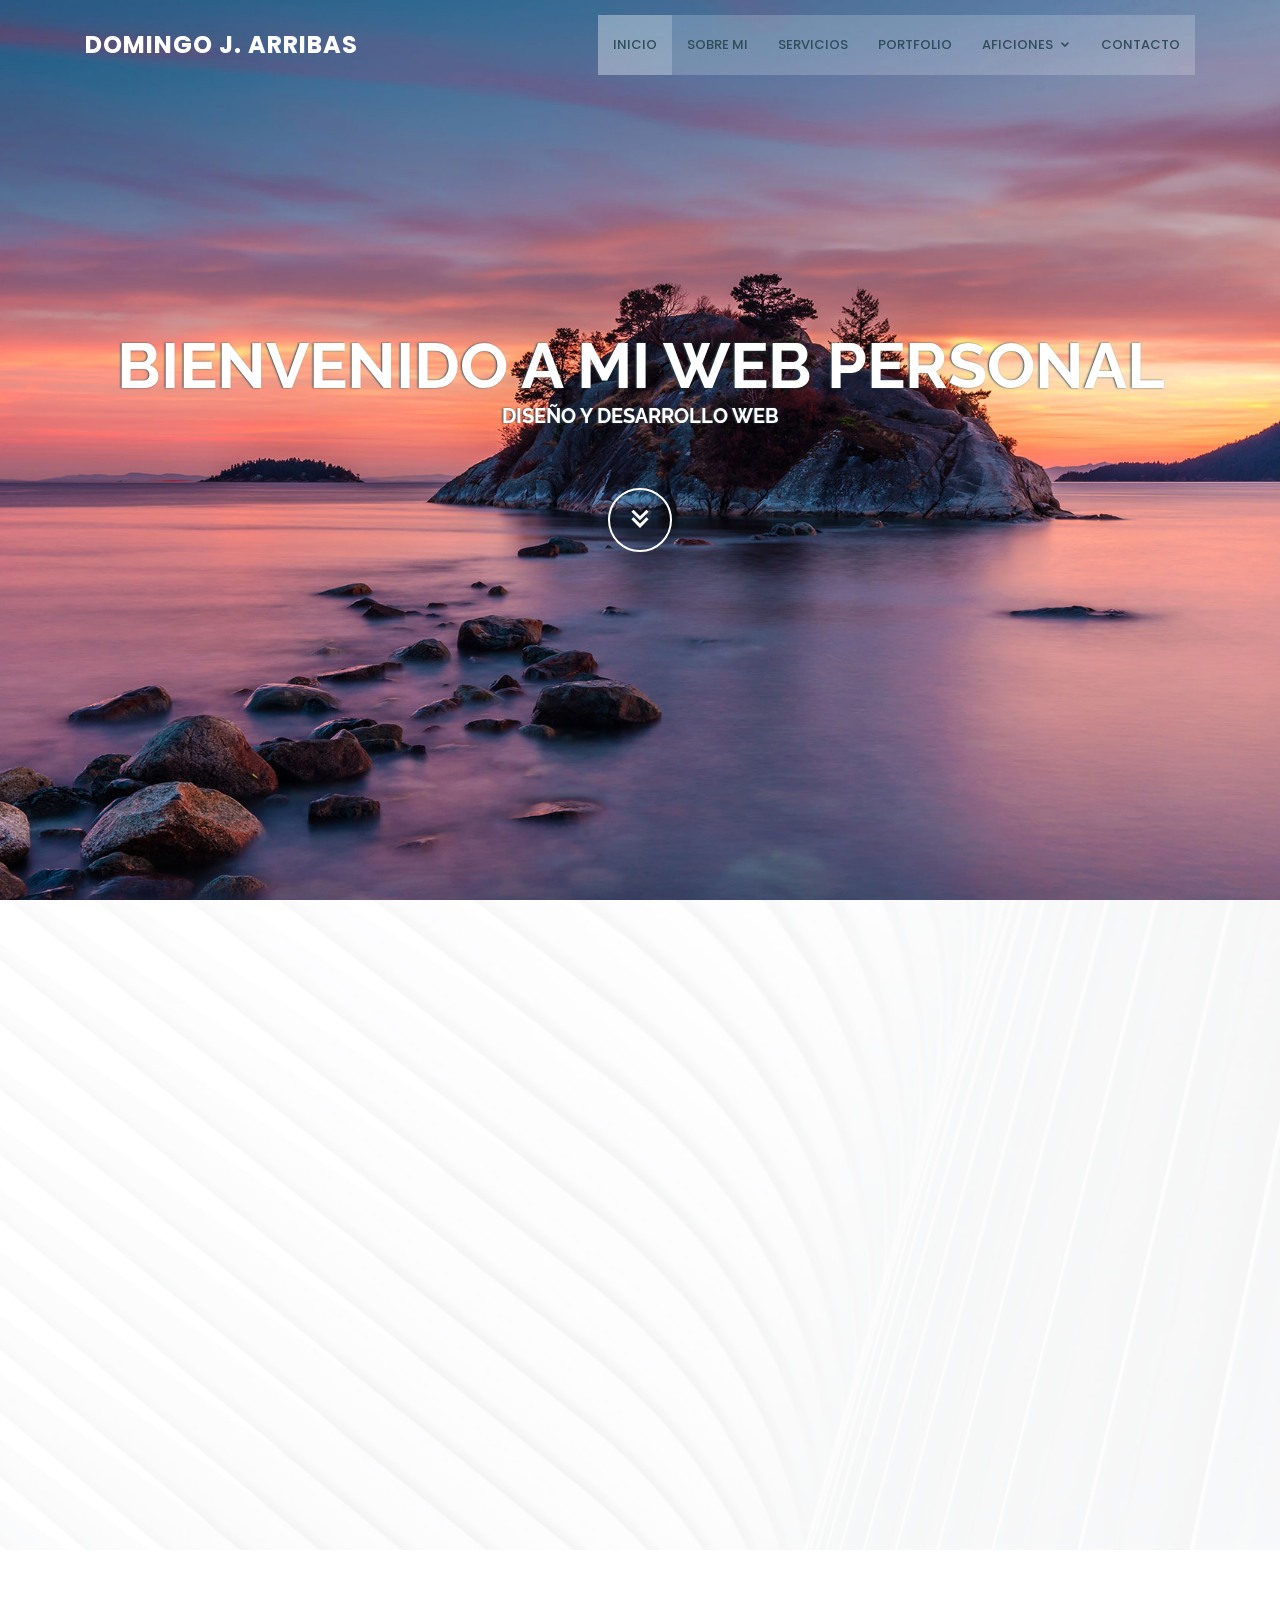
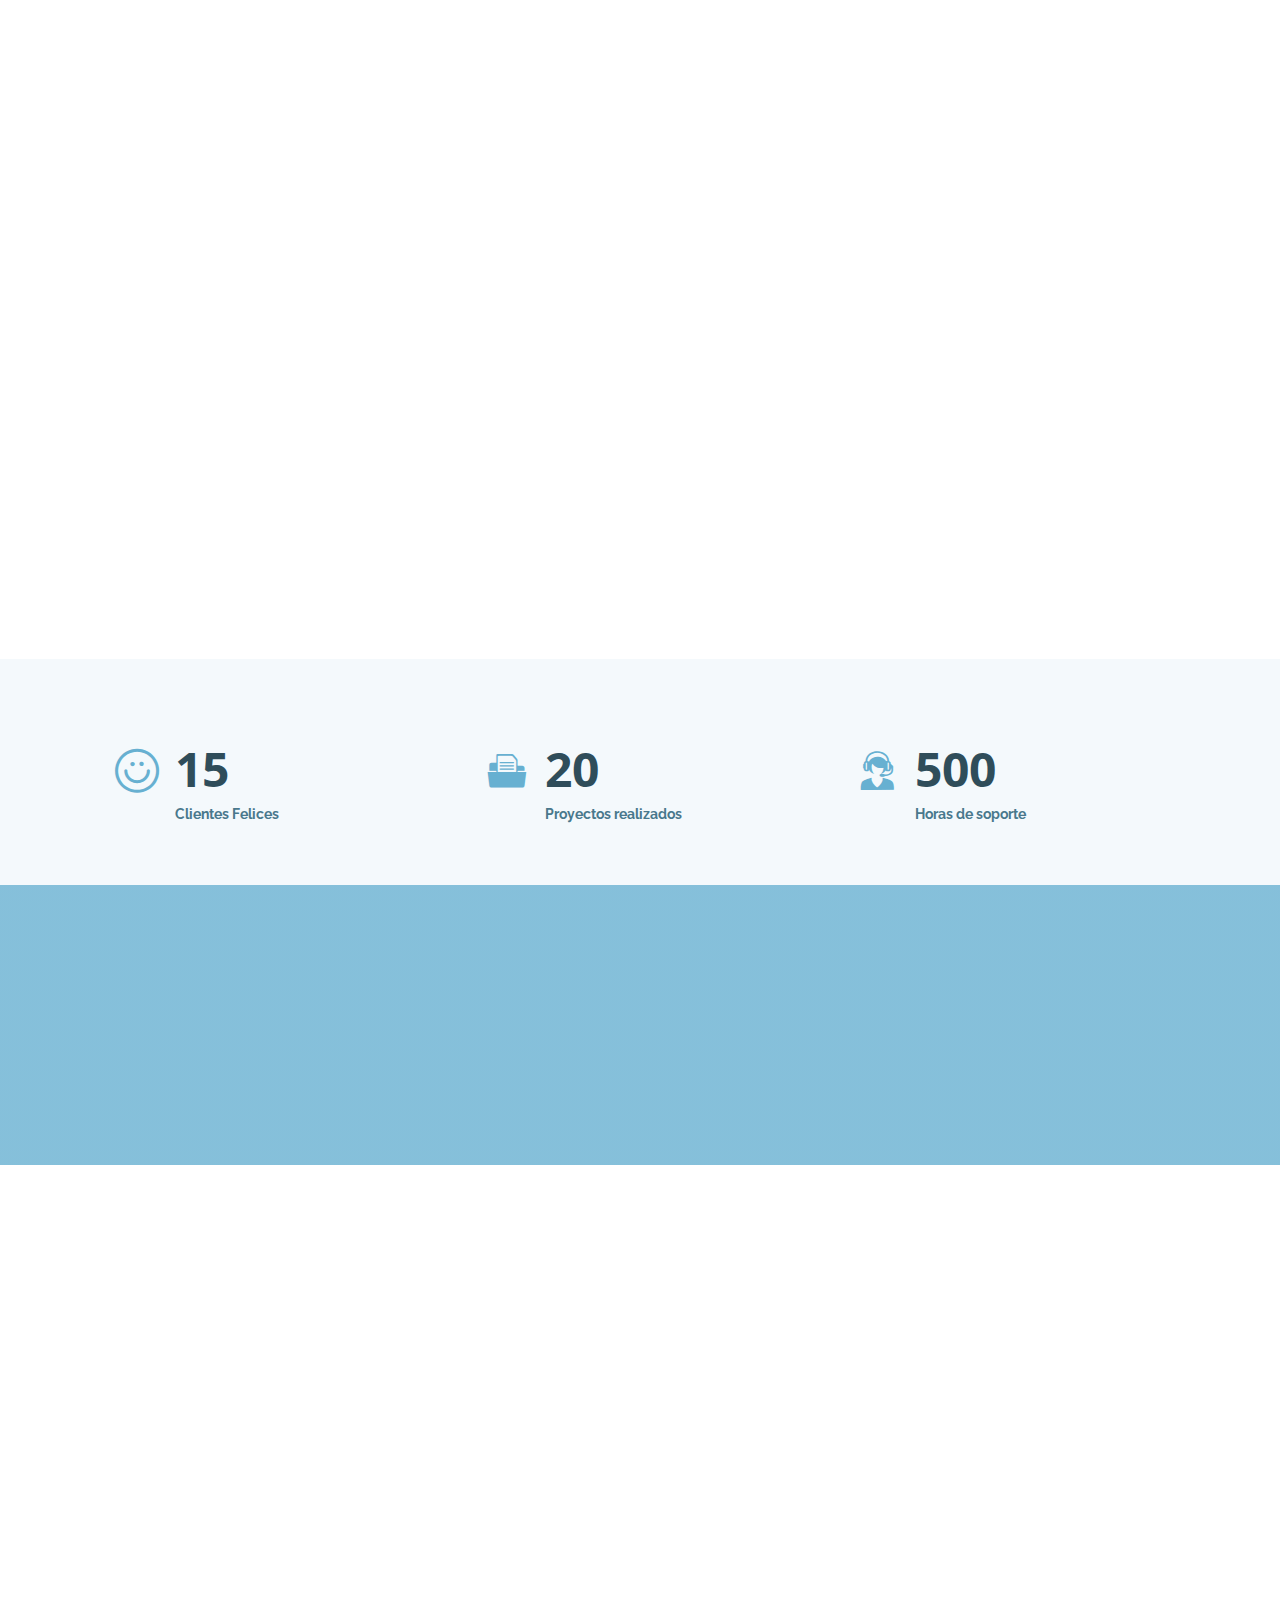
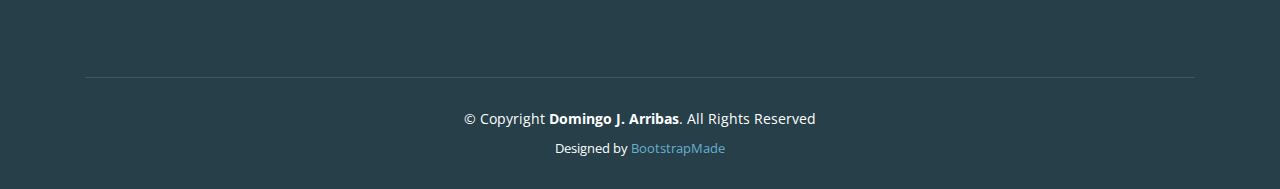
<file: index.html>
<!DOCTYPE html>
<html lang="en">

<head>
  <!-- Global site tag (gtag.js) - Google Analytics -->
<script async src="https://www.googletagmanager.com/gtag/js?id=UA-180728651-1"></script>
<script>
  window.dataLayer = window.dataLayer || [];
  function gtag(){dataLayer.push(arguments);}
  gtag('js', new Date());

  gtag('config', 'UA-180728651-1');
</script>

  <meta charset="utf-8">
  <meta content="width=device-width, initial-scale=1.0" name="viewport">

  <title>Domingo J. Arribas - Inicio</title>
  <meta content="" name="descriptison">
  <meta content="" name="keywords">

  <!-- Favicons -->
  <link href="assets/img/favicon.png" rel="icon">
  <link href="assets/img/apple-touch-icon.png" rel="apple-touch-icon">

  <!-- Google Fonts -->
  <link
    href="https://fonts.googleapis.com/css?family=Open+Sans:300,300i,400,400i,600,600i,700,700i|Raleway:300,300i,400,400i,500,500i,600,600i,700,700i|Poppins:300,300i,400,400i,500,500i,600,600i,700,700i"
    rel="stylesheet">

  <!-- Vendor CSS Files -->
  <link href="assets/vendor/bootstrap/css/bootstrap.min.css" rel="stylesheet">
  <link href="assets/vendor/icofont/icofont.min.css" rel="stylesheet">
  <link href="assets/vendor/boxicons/css/boxicons.min.css" rel="stylesheet">
  <link href="assets/vendor/venobox/venobox.css" rel="stylesheet">
  <link href="assets/vendor/owl.carousel/assets/owl.carousel.min.css" rel="stylesheet">
  <link href="assets/vendor/aos/aos.css" rel="stylesheet">

  <!-- Template Main CSS File -->
  <link href="assets/css/style.css" rel="stylesheet">

  <!-- =======================================================
  * Template Name: Squadfree - v2.2.0
  * Template URL: https://bootstrapmade.com/squadfree-free-bootstrap-template-creative/
  * Author: BootstrapMade.com
  * License: https://bootstrapmade.com/license/
  ======================================================== -->
</head>

<body>

  <!-- ======= Header ======= -->
  <header id="header" class="fixed-top header-transparent">
    <div class="container d-flex align-items-center">

      <div class="logo mr-auto">
        <h1 class="text-light"><a href="index.html"><span>Domingo J. Arribas</span></a></h1>
        <!-- Uncomment below if you prefer to use an image logo -->
        <!-- <a href="index.html"><img src="assets/img/logo.png" alt="" class="img-fluid"></a>-->
      </div>

      <nav class="nav-menu d-none d-lg-block">
        <ul>
          <li class="active"><a href="index.html">Inicio</a></li>
          <li><a href="#about">Sobre mi</a></li>
          <li><a href="#services">Servicios</a></li>
          <li><a href="#portfolio">Portfolio</a></li>
          <li class="drop-down"><a href="">Aficiones</a>
            <ul>
              <li><a href="jurassic.html">Jurassic Park</a></li>
              <li class="drop-down"><a href="#">Desplegable 2</a>
                <ul <li><a href="#">Desplegable 2.1</a>
              </li>
              <li><a href="#">Desplegable 2.2</a></li>
            </ul>
          </li>
        </ul>
        </li>
        <li><a href="#contact">Contacto</a></li>

        </ul>
      </nav><!-- .nav-menu -->

    </div>
  </header><!-- End Header -->

  <!-- ======= Hero Section ======= -->
  <section id="hero">
    <div class="hero-container" data-aos="fade-up">
      <h1>Bienvenido a mi web personal</h1>
      <h2>Diseño y desarrollo web </h2>
      <a href="#about" class="btn-get-started scrollto"><i class="bx bx-chevrons-down"></i></a>
    </div>
  </section><!-- End Hero -->

  <main id="main">

    <!-- ======= About Section ======= -->
    <section id="about" class="about">
      <div class="container">

        <div class="row no-gutters">
          <div class="content col-xl-5 d-flex align-items-stretch" data-aos="fade-up">
            <div class="content">
              <h3>Profesionalidad</h3>
              <p>
                Funcionalmente, el desarrollador web  sólo se preocupa por el funcionamiento del software, es tarea del diseñador web preocuparse del aspecto final(layout) de la
                página y del webmaster el integrar ambas partes. En ocasiones el webmaster también se encarga de
                actualizar los contenidos de la página.
              </p>
              <a href="#" class="about-btn">Sobre mi <i class="bx bx-chevron-right"></i></a>
            </div>
          </div>
          <div class="col-xl-7 d-flex align-items-stretch">
            <div class="icon-boxes d-flex flex-column justify-content-center">
              <div class="row">
                <div class="col-md-6 icon-box" data-aos="fade-up" data-aos-delay="100">
                  <i class="bx bx-receipt"></i>
                  <h4>Diseñador Web</h4>
                  <p>Se encarga de crear y diseñar sitios web de diferentes tipos: páginas, blogs, landing 
                    pages o tiendas online. Su trabajo se basa en el uso y dominio de diferentes herramientas 
                    que tienen como resultado la creación de un sitio web al completo.</p>
                </div>
                <div class="col-md-6 icon-box" data-aos="fade-up" data-aos-delay="200">
                  <i class="bx bx-cube-alt"></i>
                  <h4>Desarrollador web</h4>
                  <p>Diseñan, crean y realizan mantenimiento a páginas y aplicaciones web, en tal sentido, trabajan 
                    en sitios de internet y de intranet.</p>
                </div>
                <div class="col-md-6 icon-box" data-aos="fade-up" data-aos-delay="300">
                  <i class="bx bx-images"></i>
                  <h4>Community Manager</h4>
                  <p> Profesional responsable de construir y administrar la comunidad online y gestionar la 
                    identidad y la imagen de marca, creando y manteniendo relaciones estables y duraderas con 
                    sus clientes, sus fans en internet</p>
                </div>
                <div class="col-md-6 icon-box" data-aos="fade-up" data-aos-delay="400">
                  <i class="bx bx-shield"></i>
                  <h4>Idiomas</h4>
                  <ul>
                    <li>
                      <p>Castellano</p>
                    </li>
                    <li>
                      <p>Inglés</p>
                    </li>
                    <li>
                      <p>Francés</p>
                    </li>
                  </ul>
                </div>
              </div>
            </div><!-- End .content-->
          </div>
        </div>

      </div>
    </section><!-- End About Section -->

    <!-- ======= Services Section ======= -->
    <section id="services" class="services">
      <div class="container">

        <div class="section-title" data-aos="fade-in" data-aos-delay="100">
          <h2>Servicios</h2>
          <p>Estos son todos los servivios profesionales que puedo ofrecer a su empresa. 
            No dude en ponerse en contacto si considera que puedo cumplir con sus expectativas</p>
        </div>

        <div class="row">
          <div class="col-md-6 col-lg-3 d-flex align-items-stretch mb-5 mb-lg-0">
            <div class="icon-box" data-aos="fade-up">
              <div class="icon"><i class="bx bxl-dribbble"></i></div>
              <h4 class="title"><a href="">Diseñador Web</a></h4>
              <p class="description">Se encarga de crear y diseñar sitios web de diferentes tipos: páginas, blogs, landing 
                pages o tiendas online. Su trabajo se basa en el uso y dominio de diferentes herramientas 
                que tienen como resultado la creación de un sitio web al completo.</p>
            </div>
          </div>

          <div class="col-md-6 col-lg-3 d-flex align-items-stretch mb-5 mb-lg-0">
            <div class="icon-box" data-aos="fade-up" data-aos-delay="100">
              <div class="icon"><i class="bx bx-file"></i></div>
              <h4 class="title"><a href="">Desarrollador Web</a></h4>
              <p class="description">Diseñan, crean y realizan mantenimiento a páginas y aplicaciones web, en tal sentido, trabajan 
                en sitios de internet y de intranet.</p>
            </div>
          </div>

          <div class="col-md-6 col-lg-3 d-flex align-items-stretch mb-5 mb-lg-0">
            <div class="icon-box" data-aos="fade-up" data-aos-delay="200">
              <div class="icon"><i class="bx bx-tachometer"></i></div>
              <h4 class="title"><a href="">Community Mannager</a></h4>
              <p class="description">Profesional responsable de construir y administrar la comunidad online y gestionar la 
                identidad y la imagen de marca, creando y manteniendo relaciones estables y duraderas con 
                sus clientes, sus fans en internet</p>
            </div>
          </div>

          <div class="col-md-6 col-lg-3 d-flex align-items-stretch mb-5 mb-lg-0">
            <div class="icon-box" data-aos="fade-up" data-aos-delay="300">
              <div class="icon"><i class="bx bx-world"></i></div>
              <h4 class="title"><a href="">Diseño gráfico</a></h4>
              <p class="description">Son comunicadores que, mediante herramientas tecnológicas o a mano, son capaces de crear 
                nuevos conceptos. Tratan de llegar a los usuarios para conseguir que el mensaje les impacte. Utilizando diferentes 
                herramientas, transmiten una idea.</p>
            </div>
          </div>

        </div>

      </div>
    </section><!-- End Services Section -->

    <!-- ======= Counts Section ======= -->
    <section id="counts" class="counts  section-bg">
      <div class="container">

        <div class="row no-gutters">

          <div class="col-lg-4 col-md-6 d-md-flex align-items-md-stretch">
            <div class="count-box">
              <i class="icofont-simple-smile"></i>
              <span data-toggle="counter-up">15</span>
              <p><strong>Clientes Felices</strong></p>
            </div>
          </div>

          <div class="col-lg-4 col-md-6 d-md-flex align-items-md-stretch">
            <div class="count-box">
              <i class="icofont-document-folder"></i>
              <span data-toggle="counter-up">20</span>
              <p><strong>Proyectos realizados</strong></p>
            </div>
          </div>

          <div class="col-lg-4 col-md-6 d-md-flex align-items-md-stretch">
            <div class="count-box">
              <i class="icofont-live-support"></i>
              <span data-toggle="counter-up">500</span>
              <p><strong>Horas de soporte</strong></p>
            </div>
          </div>
        </div>

      </div>
    </section><!-- End Counts Section -->

    <!-- ======= Cta Section ======= -->
    <section id="cta" class="cta">
      <div class="container" data-aos="zoom-in">

        <div class="text-center">
          <h3>Acción</h3>
          <p> Duis aute irure dolor in reprehenderit in voluptate velit esse cillum dolore eu fugiat nulla pariatur.
            Excepteur sint occaecat cupidatat non proident, sunt in culpa qui officia deserunt mollit anim id est
            laborum.</p>
          <a class="cta-btn" href="#">Actúa</a>
        </div>

      </div>
    </section><!-- End Cta Section -->



    <!-- ======= Portfolio Section ======= -->
    <section id="portfolio" class="portfolio">
      <div class="container">

        <div class="section-title" data-aos="fade-in" data-aos-delay="100">
          <h2>Portfolio</h2>
          <p>Una selección de los mejores proyectos que he llevado a cabo a lo largo de mi carrera profesional.</p>
        </div>

        <div class="row" data-aos="fade-in">
          <div class="col-lg-12 d-flex justify-content-center">
            <ul id="portfolio-flters">
              <li data-filter="*" class="filter-active">Todo</li>
              <li data-filter=".filter-app">App</li>
              <li data-filter=".filter-card">Tarjeta</li>
              <li data-filter=".filter-web">Web</li>
            </ul>
          </div>
        </div>

        <div class="row portfolio-container" data-aos="fade-up">

          <div class="col-lg-4 col-md-6 portfolio-item filter-app">
            <div class="portfolio-wrap">
              <img src="assets/img/portfolio/pf1.jpg" class="img-fluid" alt="">
              <div class="portfolio-links">
                <a href="assets/img/portfolio/pf1.jpg" data-gall="portfolioGallery" class="venobox"
                  title="App 1"><i class="bx bx-plus"></i></a>
                <a href="portfolio-detalles.html" title="Más detalles"><i class="bx bx-link"></i></a>
              </div>
            </div>
          </div>

          <div class="col-lg-4 col-md-6 portfolio-item filter-web">
            <div class="portfolio-wrap">
              <img src="assets/img/portfolio/pf2.jpg" class="img-fluid" alt="">
              <div class="portfolio-links">
                <a href="assets/img/portfolio/pf2.jpg" data-gall="portfolioGallery" class="venobox"
                  title="Web 3"><i class="bx bx-plus"></i></a>
                <a href="portfolio-detalles.html" title="Más detalles"><i class="bx bx-link"></i></a>
              </div>
            </div>
          </div>

          <div class="col-lg-4 col-md-6 portfolio-item filter-app">
            <div class="portfolio-wrap">
              <img src="assets/img/portfolio/pf3.png" class="img-fluid" alt="">
              <div class="portfolio-links">
                <a href="assets/img/portfolio/pf3.png" data-gall="portfolioGallery" class="venobox"
                  title="App 2"><i class="bx bx-plus"></i></a>
                <a href="portfolio-detalles.html" title="Más detalles"><i class="bx bx-link"></i></a>
              </div>
            </div>
          </div>

          <div class="col-lg-4 col-md-6 portfolio-item filter-card">
            <div class="portfolio-wrap">
              <img src="assets/img/portfolio/pf4.jpg" class="img-fluid" alt="">
              <div class="portfolio-links">
                <a href="assets/img/portfolio/pf4.jpg" data-gall="portfolioGallery" class="venobox"
                  title="Card 2"><i class="bx bx-plus"></i></a>
                <a href="portfolio-detalles.html" title="Más detalles"><i class="bx bx-link"></i></a>
              </div>
            </div>
          </div>

          <div class="col-lg-4 col-md-6 portfolio-item filter-web">
            <div class="portfolio-wrap">
              <img src="assets/img/portfolio/pf5.jpg" class="img-fluid" alt="">
              <div class="portfolio-links">
                <a href="assets/img/portfolio/pf5.jpg" data-gall="portfolioGallery" class="venobox"
                  title="Web 2"><i class="bx bx-plus"></i></a>
                <a href="portfolio-detalles.html" title="Más detalles"><i class="bx bx-link"></i></a>
              </div>
            </div>
          </div>

          <div class="col-lg-4 col-md-6 portfolio-item filter-app">
            <div class="portfolio-wrap">
              <img src="assets/img/portfolio/pf6.png" class="img-fluid" alt="">
              <div class="portfolio-links">
                <a href="assets/img/portfolio/pf6.png" data-gall="portfolioGallery" class="venobox"
                  title="App 3"><i class="bx bx-plus"></i></a>
                <a href="portfolio-detalles.html" title="Más detalles"><i class="bx bx-link"></i></a>
              </div>
            </div>
          </div>
        </div>

      </div>
    </section><!-- End Portfolio Section -->


    <!-- ======= Contact Section ======= -->
    <section id="contact" class="contact section-bg">
      <div class="container">

        <div class="section-title" data-aos="fade-in" data-aos-delay="100">
          <h2>Contacto</h2>
          <p>Aquí encontrarás toda la información para ponerte en contacto conmigo a través de distintos medios</p>
        </div>

        <div class="row" data-aos="fade-up" data-aos-delay="100">
          <div class="col-lg-6">
            <div class="info-box mb-4">
              <i class="bx bx-map"></i>
              <h3>Dirección</h3>
              <p>Maestro Priego López, 24, Córdoba, CORDOBA 14004</p>
            </div>
          </div>

          <div class="col-lg-3 col-md-6">
            <div class="info-box  mb-4">
              <i class="bx bx-envelope"></i>
              <h3>Email</h3>
              <p>contacto@ejemplo.com</p>
            </div>
          </div>

          <div class="col-lg-3 col-md-6">
            <div class="info-box  mb-4">
              <i class="bx bx-phone-call"></i>
              <h3>Llamar</h3>
              <p>999999999</p>
            </div>
          </div>

        </div>

        <div class="row" data-aos="fade-up" data-aos-delay="200">

          <div class="col-lg-6 ">
            <iframe class="mb-4 mb-lg-0"
              src="https://maps.google.com/maps?q=cordoba%2Cmaestro%20priego%20lopez&t=&z=15&ie=UTF8&iwloc=&output=embed"
              frameborder="0" style="border:0; width: 100%; height: 384px;" allowfullscreen></iframe>         
          </div>

          <div class="col-lg-6">
            <form action="forms/contact.php" method="post" role="form" class="php-email-form">
              <div class="form-row">
                <div class="col-md-6 form-group">
                  <input type="text" name="name" class="form-control" id="name" placeholder="Tu nombre"
                    data-rule="minlen:4" data-msg="Introduce al menos 4 caracteres" />
                  <div class="validate"></div>
                </div>
                <div class="col-md-6 form-group">
                  <input type="email" class="form-control" name="email" id="email" placeholder="Tu Email"
                    data-rule="email" data-msg="Por favor introduzca un correo válido" />
                  <div class="validate"></div>
                </div>
              </div>
              <div class="form-group">
                <input type="text" class="form-control" name="subject" id="subject" placeholder="Asunto"
                  data-rule="minlen:4" data-msg="Por favor introduzca al menos 8 caracteres" />
                <div class="validate"></div>
              </div>
              <div class="form-group">
                <textarea class="form-control" name="message" rows="5" data-rule="required"
                  data-msg="Por favor escriba algo par nosotros" placeholder="Mensaje"></textarea>
                <div class="validate"></div>
              </div>
              <div class="mb-3">
                <div class="loading">Cargando</div>
                <div class="error-message"></div>
                <div class="sent-message">Tu mensaje ha sido enviado. ¡Gracias!</div>
              </div>
              <div class="text-center"><button type="submit">Enviar</button></div>
            </form>
          </div>

        </div>

      </div>
    </section><!-- End Contact Section -->

  </main><!-- End #main -->

  <!-- ======= Footer ======= -->
  <footer id="footer">
    <div class="footer-top">
      <div class="container">
        <div class="row">

          <div class="col-lg-4 col-md-6">
            <div class="footer-info" data-aos="fade-up" data-aos-delay="50">
              <h3>Domingo J. Arribas</h3>
              <p class="pb-3"><em>Qui repudiandae et eum dolores alias sed ea. Qui suscipit veniam excepturi quod.</em>
              </p>
              <p>
                Maestro Priego Lopez, 24 <br>
                Córdoba 14004, Córdoba<br><br>
                <strong>Teléfono:</strong> 999999999<br>
                <strong>Email:</strong> djam48885@gmail.com<br>
              </p>
              <div class="social-links mt-3">
                <a href="#" class="twitter"><i class="bx bxl-twitter"></i></a>
                <a href="#" class="facebook"><i class="bx bxl-facebook"></i></a>
                <a href="#" class="instagram"><i class="bx bxl-instagram"></i></a>
                <a href="#" class="google-plus"><i class="bx bxl-skype"></i></a>
                <a href="#" class="linkedin"><i class="bx bxl-linkedin"></i></a>
              </div>
            </div>
          </div>

          <div class="col-lg-2 col-md-6 footer-links" data-aos="fade-up" data-aos-delay="150">
            <h4>Enlaces Útiles</h4>
            <ul>
              <li><i class="bx bx-chevron-right"></i> <a href="#">Inicio</a></li>
              <li><i class="bx bx-chevron-right"></i> <a href="#">Sobre mi</a></li>
              <li><i class="bx bx-chevron-right"></i> <a href="#">Servicios</a></li>
              <li><i class="bx bx-chevron-right"></i> <a href="#">Terminos de servicio</a></li>
              <li><i class="bx bx-chevron-right"></i> <a href="#">Politica de privacidad</a></li>
            </ul>
          </div>

          <div class="col-lg-2 col-md-6 footer-links" data-aos="fade-up" data-aos-delay="250">
            <h4>Mis servicios</h4>
            <ul>
              <li><i class="bx bx-chevron-right"></i> <a href="#">Diseño Web</a></li>
              <li><i class="bx bx-chevron-right"></i> <a href="#">Desarrollo Web</a></li>
              <li><i class="bx bx-chevron-right"></i> <a href="#">Community Manager</a></li>
              <li><i class="bx bx-chevron-right"></i> <a href="#">Marketing</a></li>
              <li><i class="bx bx-chevron-right"></i> <a href="#">Diseño Gráfico</a></li>
            </ul>
          </div>

          <div class="col-lg-4 col-md-6 footer-newsletter" data-aos="fade-up" data-aos-delay="350">
            <h4>Nuestra Newsletter</h4>
            <p>Esta es nuestra Newsletter. Suscríbete para recibir novedades</p>
            <form action="" method="post">
              <input type="email" name="email"><input type="submit" value="Subscribir">
            </form>

          </div>

        </div>
      </div>
    </div>

    <div class="container">
      <div class="copyright">
        &copy; Copyright <strong><span>Domingo J. Arribas</span></strong>. All Rights Reserved
      </div>
      <div class="credits">
        <!-- All the links in the footer should remain intact. -->
        <!-- You can delete the links only if you purchased the pro version. -->
        <!-- Licensing information: https://bootstrapmade.com/license/ -->
        <!-- Purchase the pro version with working PHP/AJAX contact form: https://bootstrapmade.com/squadfree-free-bootstrap-template-creative/ -->
        Designed by <a href="https://bootstrapmade.com/">BootstrapMade</a>
      </div>
    </div>
  </footer><!-- End Footer -->

  <a href="#" class="back-to-top"><i class="icofont-simple-up"></i></a>

  <!-- Vendor JS Files -->
  <script src="assets/vendor/jquery/jquery.min.js"></script>
  <script src="assets/vendor/bootstrap/js/bootstrap.bundle.min.js"></script>
  <script src="assets/vendor/jquery.easing/jquery.easing.min.js"></script>
  <script src="assets/vendor/php-email-form/validate.js"></script>
  <script src="assets/vendor/waypoints/jquery.waypoints.min.js"></script>
  <script src="assets/vendor/counterup/counterup.min.js"></script>
  <script src="assets/vendor/isotope-layout/isotope.pkgd.min.js"></script>
  <script src="assets/vendor/venobox/venobox.min.js"></script>
  <script src="assets/vendor/owl.carousel/owl.carousel.min.js"></script>
  <script src="assets/vendor/aos/aos.js"></script>

  <!-- Template Main JS File -->
  <script src="assets/js/main.js"></script>

</body>

</html>
</file>
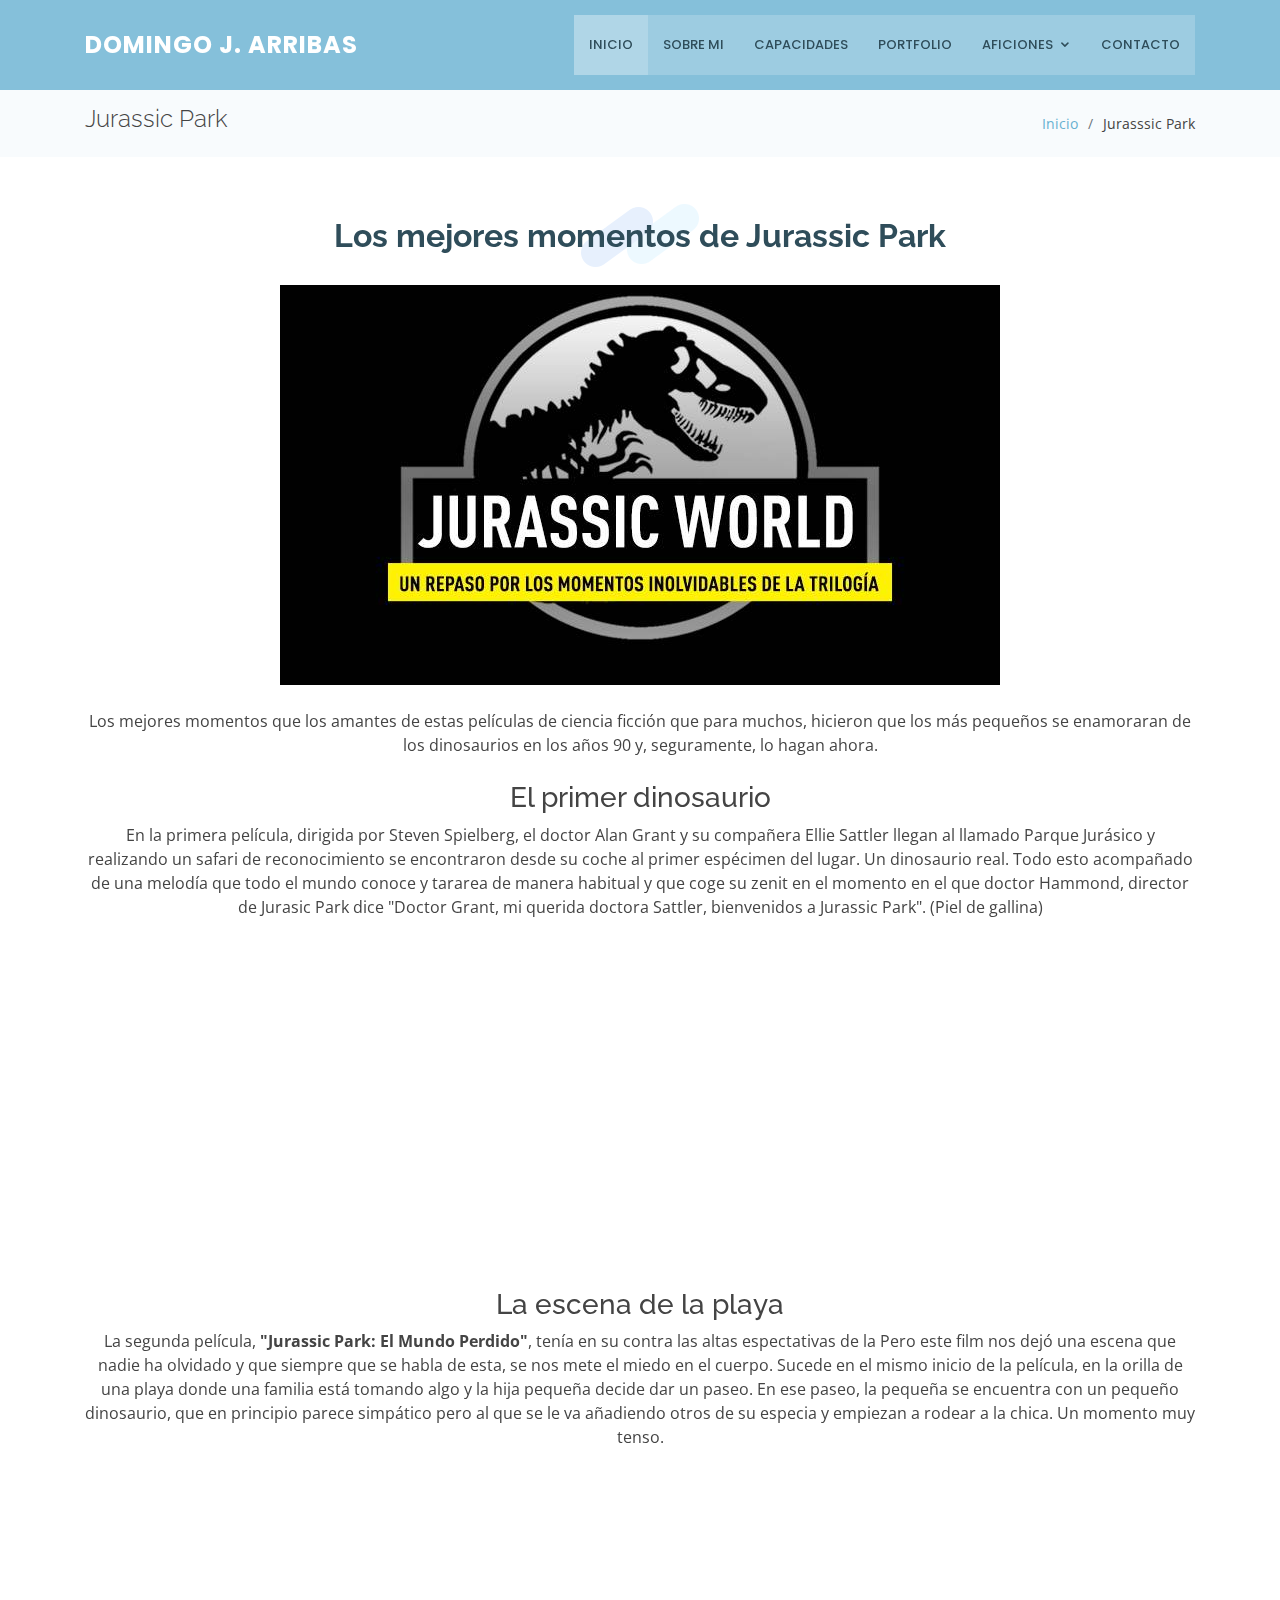
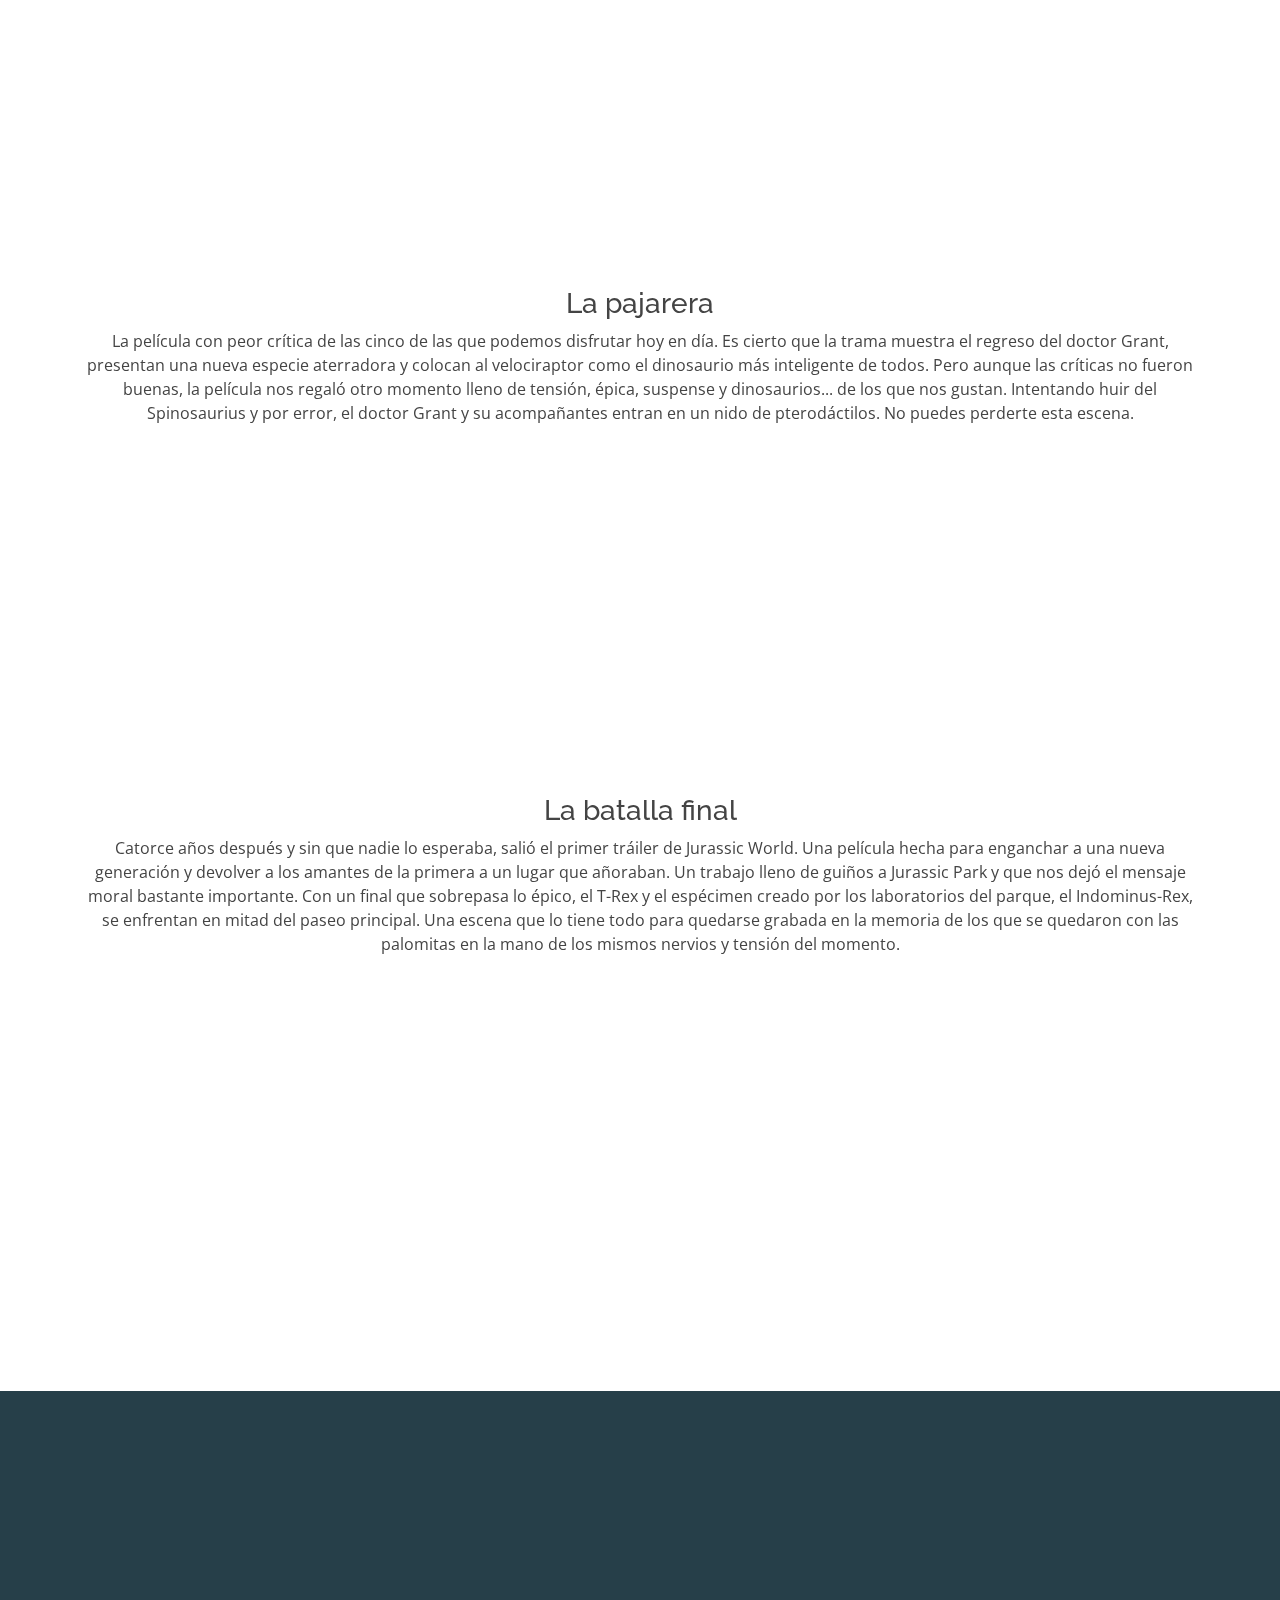
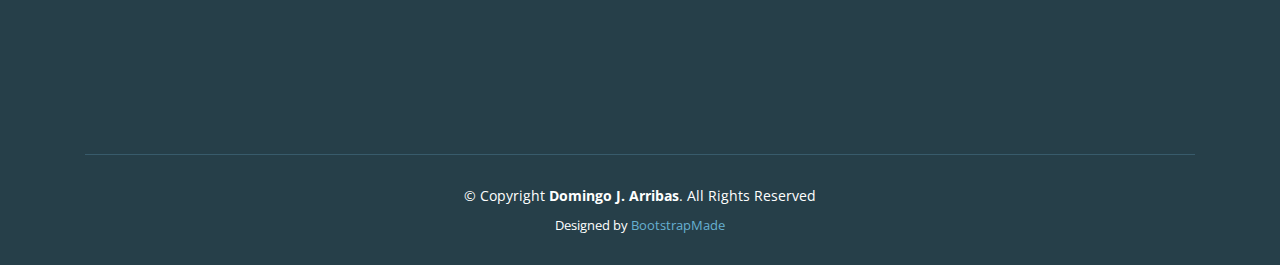
<file: jurassic.html>
<!DOCTYPE html>
<html lang="en">

<head>
  <!-- Global site tag (gtag.js) - Google Analytics -->
<script async src="https://www.googletagmanager.com/gtag/js?id=UA-180728651-1"></script>
<script>
  window.dataLayer = window.dataLayer || [];
  function gtag(){dataLayer.push(arguments);}
  gtag('js', new Date());

  gtag('config', 'UA-180728651-1');
</script>
  
  <meta charset="utf-8">
  <meta content="width=device-width, initial-scale=1.0" name="viewport">

  <title>Desarrollo Web</title>
  <meta content="" name="descriptison">
  <meta content="" name="keywords">

  <!-- Favicons -->
  <link href="assets/img/favicon.png" rel="icon">
  <link href="assets/img/apple-touch-icon.png" rel="apple-touch-icon">

  <!-- Google Fonts -->
  <link href="https://fonts.googleapis.com/css?family=Open+Sans:300,300i,400,400i,600,600i,700,700i|Raleway:300,300i,400,400i,500,500i,600,600i,700,700i|Poppins:300,300i,400,400i,500,500i,600,600i,700,700i" rel="stylesheet">

  <!-- Vendor CSS Files -->
  <link href="assets/vendor/bootstrap/css/bootstrap.min.css" rel="stylesheet">
  <link href="assets/vendor/icofont/icofont.min.css" rel="stylesheet">
  <link href="assets/vendor/boxicons/css/boxicons.min.css" rel="stylesheet">
  <link href="assets/vendor/venobox/venobox.css" rel="stylesheet">
  <link href="assets/vendor/owl.carousel/assets/owl.carousel.min.css" rel="stylesheet">
  <link href="assets/vendor/aos/aos.css" rel="stylesheet">

  <!-- Template Main CSS File -->
  <link href="assets/css/style.css" rel="stylesheet">

  <!-- =======================================================
  * Template Name: Squadfree - v2.2.0
  * Template URL: https://bootstrapmade.com/squadfree-free-bootstrap-template-creative/
  * Author: BootstrapMade.com
  * License: https://bootstrapmade.com/license/
  ======================================================== -->
</head>

<body>

  <!-- ======= Header ======= -->
  <header id="header" class="fixed-top ">
    <div class="container d-flex align-items-center">

      <div class="logo mr-auto">
        <h1 class="text-light"><a href="index.html"><span>Domingo J. Arribas</span></a></h1>
        <!-- Uncomment below if you prefer to use an image logo -->
        <!-- <a href="index.html"><img src="assets/img/logo.png" alt="" class="img-fluid"></a>-->
      </div>

      <nav class="nav-menu d-none d-lg-block">
        <ul>
          <li class="active"><a href="index.html">Inicio</a></li>
          <li><a href="#about">Sobre mi</a></li>
          <li><a href="#services">Capacidades</a></li>
          <li><a href="#portfolio">Portfolio</a></li>
          <li class="drop-down"><a href="">Aficiones</a>
            <ul>
              <li><a href="jurassic.html">Jurassic Park</a></li>
              <li class="drop-down"><a href="#">Desplegable 2</a>
                <ul <li><a href="#">Desplegable 2.1</a>
              </li>
              <li><a href="#">Desplegable 2.2</a></li>
            </ul>
          </li>
        </ul>
        </li>
        <li><a href="#contact">Contacto</a></li>

        </ul>
      </nav><!-- .nav-menu -->

    </div>
  </header><!-- End Header -->

  <main id="main">

    <!-- ======= Breadcrumbs Section ======= -->
    <section class="breadcrumbs">
      <div class="container">

        <div class="d-flex justify-content-between align-items-center">
          <h2>Jurassic Park</h2>
          <ol>
            <li><a href="index.html">Inicio</a></li>
            <li>Jurasssic Park</li>
          </ol>
        </div>

      </div>
    </section><!-- End Breadcrumbs Section -->

    <section class="inner-page">
      <div class="container">
        <div class="section-title" data-aos="fade-in" data-aos-delay="100">
          <h2>Los mejores momentos de Jurassic Park</h2>
          <img src="assets\img\jp\jp1.jpg"></img>
          <br><br>
          <p>Los mejores momentos que los amantes de estas películas de ciencia ficción 
            que para muchos, hicieron que los más pequeños se enamoraran de los dinosaurios en los años 90 y, 
            seguramente, lo hagan ahora.</p>
          <br><h3>El primer dinosaurio</h3> 
            <p>
              En la primera película, dirigida por Steven Spielberg, el doctor Alan Grant y su compañera Ellie Sattler 
              llegan al llamado Parque Jurásico y realizando un safari de reconocimiento se encontraron desde su coche 
              al primer espécimen del lugar. Un dinosaurio real.
              
              Todo esto acompañado de una melodía que todo el mundo conoce y tararea de manera habitual y que coge su 
              zenit en el momento en el que doctor Hammond, director de Jurasic Park dice "Doctor Grant, mi querida 
              doctora Sattler, bienvenidos a Jurassic Park". (Piel de gallina)
            </p>
            <br>
            <iframe width="560" height="315" src="https://www.youtube.com/embed/4yUtk4tXtm0" frameborder="0" allow="accelerometer; autoplay; clipboard-write; encrypted-media; gyroscope; picture-in-picture" allowfullscreen></iframe>

            <br><br><h3>La escena de la playa</h3> 
            <p>
              La segunda película, <b>"Jurassic Park: El Mundo Perdido"</b>, tenía en su contra las altas espectativas de 
              la  Pero este film nos dejó una escena que nadie ha olvidado y que siempre que se habla de esta, se nos mete 
              el miedo en el cuerpo.
              Sucede en el mismo inicio de la película, en la orilla de una playa donde una familia está tomando algo y la 
              hija pequeña decide dar un paseo. En ese paseo, la pequeña se encuentra con un pequeño dinosaurio, que en 
              principio parece simpático pero al que se le va añadiendo otros de su especia y empiezan a rodear a la chica. 
              Un momento muy tenso.
            </p>
            <br>
            <iframe width="683" height="384" src="https://www.youtube.com/embed/xGf-jhERrTQ" frameborder="0" allow="accelerometer; autoplay; clipboard-write; encrypted-media; gyroscope; picture-in-picture" allowfullscreen></iframe>

            <br><br><h3>La pajarera</h3> 
            <p>
              La película con peor crítica de las cinco de las que podemos disfrutar hoy en día. Es cierto que la trama 
              muestra el regreso del doctor Grant, presentan una nueva especie aterradora y colocan al velociraptor como 
              el dinosaurio más inteligente de todos.
              Pero aunque las críticas no fueron buenas, la película nos regaló otro momento lleno de tensión, épica, suspense 
              y dinosaurios... de los que nos gustan. Intentando huir del Spinosaurius y por error, el doctor Grant y su acompañantes 
              entran en un nido de pterodáctilos. No puedes perderte esta escena.
            </p>
            <br>
            <iframe width="560" height="315" src="https://www.youtube.com/embed/_GJmDBnIwGc" frameborder="0" allow="accelerometer; autoplay; clipboard-write; encrypted-media; gyroscope; picture-in-picture" allowfullscreen></iframe>
        
            <br><br><h3>La batalla final</h3> 
            <p>
              Catorce años después y sin que nadie lo esperaba, salió el primer tráiler de Jurassic World. Una película hecha para 
              enganchar a una nueva generación y devolver a los amantes de la primera a un lugar que añoraban. Un trabajo lleno de 
              guiños a Jurassic Park y que nos dejó el mensaje moral bastante importante.
              Con un final que sobrepasa lo épico, el T-Rex y el espécimen creado por los laboratorios del parque, el Indominus-Rex, 
              se enfrentan en mitad del paseo principal. Una escena que lo tiene todo para quedarse grabada en la memoria de los que 
              se quedaron con las palomitas en la mano de los mismos nervios y tensión del momento.
            </p>
            <br>
            <iframe width="560" height="315" src="https://www.youtube.com/embed/baVoWhCc6-g" frameborder="0" allow="accelerometer; autoplay; clipboard-write; encrypted-media; gyroscope; picture-in-picture" allowfullscreen></iframe>           
          </div>
      </div>
    </section>

  </main><!-- End #main -->

  <!-- ======= Footer ======= -->
  <footer id="footer">
    <div class="footer-top">
      <div class="container">
        <div class="row">

          <div class="col-lg-4 col-md-6">
            <div class="footer-info" data-aos="fade-up" data-aos-delay="50">
              <h3>Domingo J. Arribas</h3>
              <p class="pb-3"><em>Qui repudiandae et eum dolores alias sed ea. Qui suscipit veniam excepturi quod.</em>
              </p>
              <p>
                Maestro Priego Lopez, 24 <br>
                Córdoba 14004, Córdoba<br><br>
                <strong>Teléfono:</strong> 999999999<br>
                <strong>Email:</strong> djam48885@gmail.com<br>
              </p>
              <div class="social-links mt-3">
                <a href="#" class="twitter"><i class="bx bxl-twitter"></i></a>
                <a href="#" class="facebook"><i class="bx bxl-facebook"></i></a>
                <a href="#" class="instagram"><i class="bx bxl-instagram"></i></a>
                <a href="#" class="google-plus"><i class="bx bxl-skype"></i></a>
                <a href="#" class="linkedin"><i class="bx bxl-linkedin"></i></a>
              </div>
            </div>
          </div>

          <div class="col-lg-2 col-md-6 footer-links" data-aos="fade-up" data-aos-delay="150">
            <h4>Enlaces Útiles</h4>
            <ul>
              <li><i class="bx bx-chevron-right"></i> <a href="#">Inicio</a></li>
              <li><i class="bx bx-chevron-right"></i> <a href="#">Sobre mi</a></li>
              <li><i class="bx bx-chevron-right"></i> <a href="#">Servicios</a></li>
              <li><i class="bx bx-chevron-right"></i> <a href="#">Terminos de servicio</a></li>
              <li><i class="bx bx-chevron-right"></i> <a href="#">Politica de privacidad</a></li>
            </ul>
          </div>

          <div class="col-lg-2 col-md-6 footer-links" data-aos="fade-up" data-aos-delay="250">
            <h4>Mis servicios</h4>
            <ul>
              <li><i class="bx bx-chevron-right"></i> <a href="#">Diseño Web</a></li>
              <li><i class="bx bx-chevron-right"></i> <a href="#">Desarrollo Web</a></li>
              <li><i class="bx bx-chevron-right"></i> <a href="#">Community Manager</a></li>
              <li><i class="bx bx-chevron-right"></i> <a href="#">Marketing</a></li>
              <li><i class="bx bx-chevron-right"></i> <a href="#">Diseño Gráfico</a></li>
            </ul>
          </div>

          <div class="col-lg-4 col-md-6 footer-newsletter" data-aos="fade-up" data-aos-delay="350">
            <h4>Nuestra Newsletter</h4>
            <p>Esta es nuestra Newsletter. Suscríbete para recibir novedades</p>
            <form action="" method="post">
              <input type="email" name="email"><input type="submit" value="Subscribir">
            </form>

          </div>

        </div>
      </div>
    </div>

    <div class="container">
      <div class="copyright">
        &copy; Copyright <strong><span>Domingo J. Arribas</span></strong>. All Rights Reserved
      </div>
      <div class="credits">
        <!-- All the links in the footer should remain intact. -->
        <!-- You can delete the links only if you purchased the pro version. -->
        <!-- Licensing information: https://bootstrapmade.com/license/ -->
        <!-- Purchase the pro version with working PHP/AJAX contact form: https://bootstrapmade.com/squadfree-free-bootstrap-template-creative/ -->
        Designed by <a href="https://bootstrapmade.com/">BootstrapMade</a>
      </div>
    </div>
  </footer><!-- End Footer -->

  <a href="#" class="back-to-top"><i class="icofont-simple-up"></i></a>

  <!-- Vendor JS Files -->
  <script src="assets/vendor/jquery/jquery.min.js"></script>
  <script src="assets/vendor/bootstrap/js/bootstrap.bundle.min.js"></script>
  <script src="assets/vendor/jquery.easing/jquery.easing.min.js"></script>
  <script src="assets/vendor/php-email-form/validate.js"></script>
  <script src="assets/vendor/waypoints/jquery.waypoints.min.js"></script>
  <script src="assets/vendor/counterup/counterup.min.js"></script>
  <script src="assets/vendor/isotope-layout/isotope.pkgd.min.js"></script>
  <script src="assets/vendor/venobox/venobox.min.js"></script>
  <script src="assets/vendor/owl.carousel/owl.carousel.min.js"></script>
  <script src="assets/vendor/aos/aos.js"></script>

  <!-- Template Main JS File -->
  <script src="assets/js/main.js"></script>

</body>

</html>
</file>
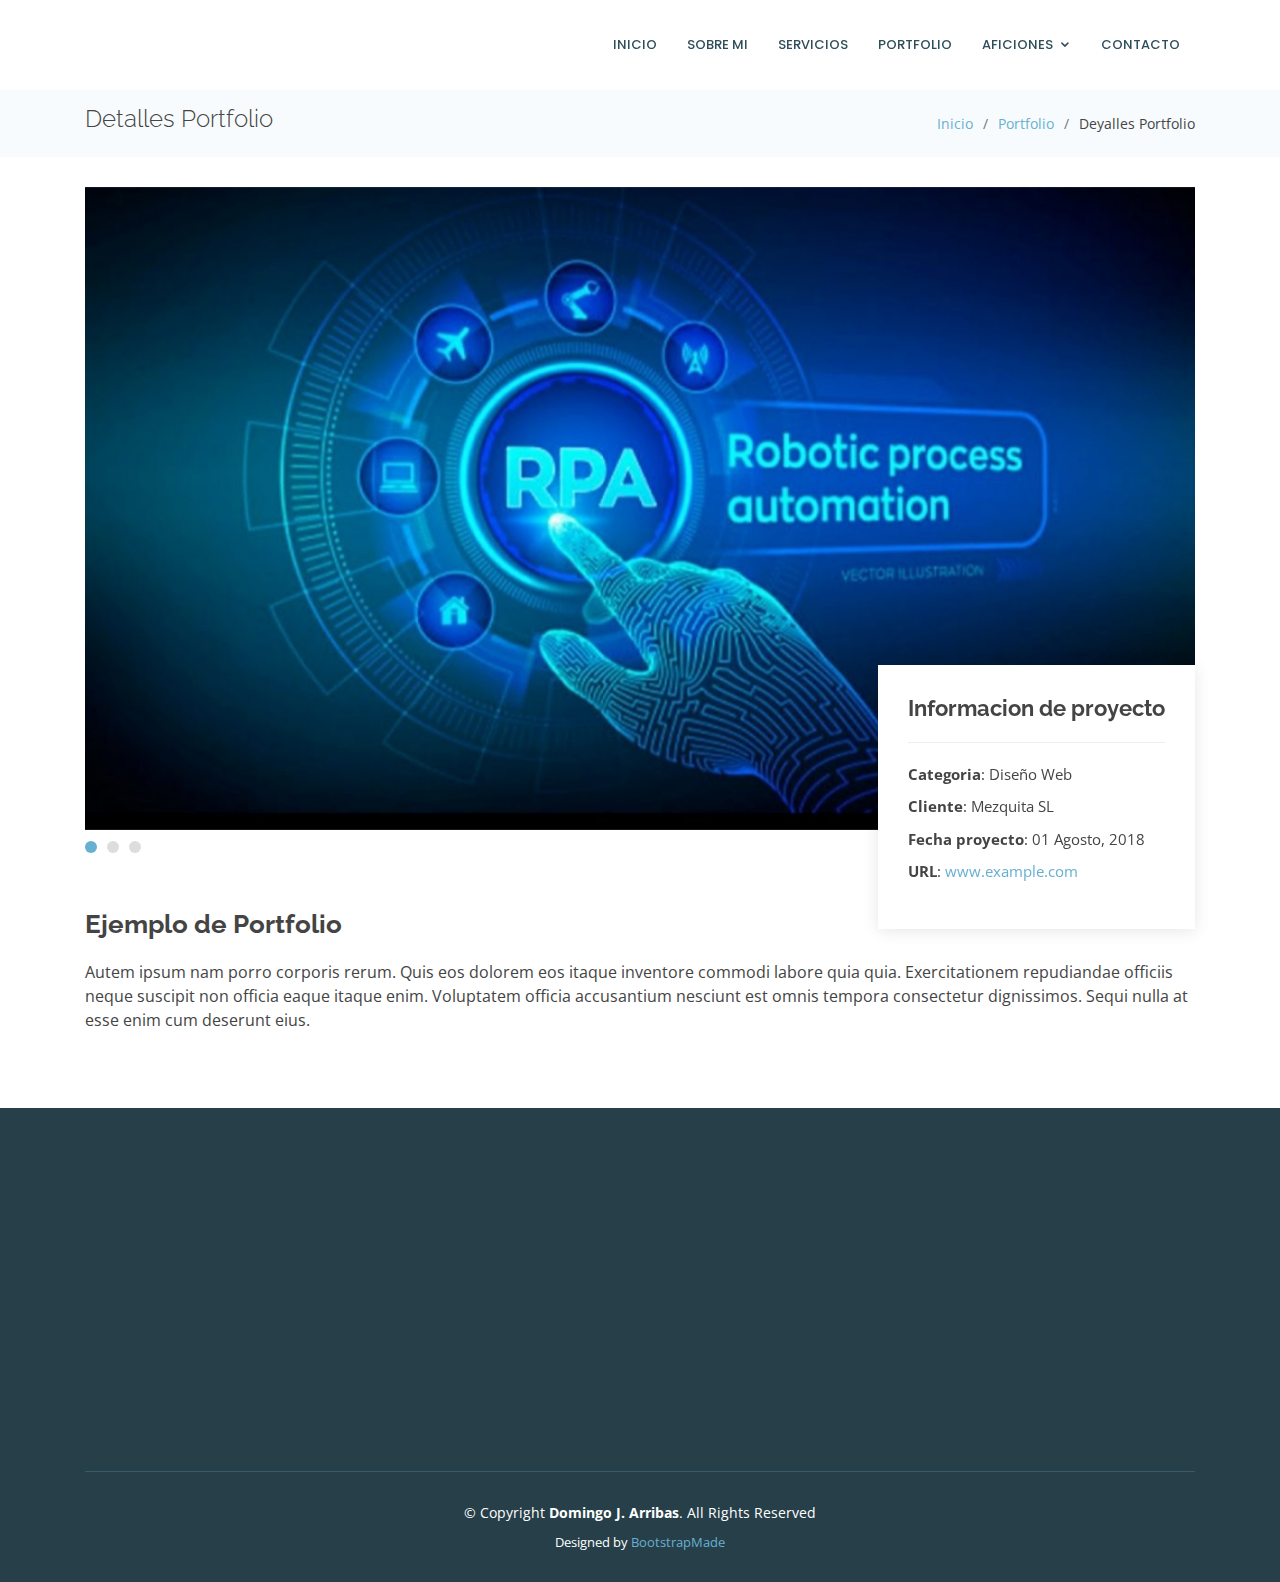
<file: portfolio-detalles.html>
<!DOCTYPE html>
<html lang="en">

<head>
  
  <!-- Global site tag (gtag.js) - Google Analytics -->
<script async src="https://www.googletagmanager.com/gtag/js?id=UA-180728651-1"></script>
<script>
  window.dataLayer = window.dataLayer || [];
  function gtag(){dataLayer.push(arguments);}
  gtag('js', new Date());

  gtag('config', 'UA-180728651-1');
</script>
  
  <meta charset="utf-8">
  <meta content="width=device-width, initial-scale=1.0" name="viewport">

  <title>Detalles Portfolio - Domingo J. Arribas</title>
  <meta content="" name="descriptison">
  <meta content="" name="keywords">

  <!-- Favicons -->
  <link href="assets/img/favicon.png" rel="icon">
  <link href="assets/img/apple-touch-icon.png" rel="apple-touch-icon">

  <!-- Google Fonts -->
  <link href="https://fonts.googleapis.com/css?family=Open+Sans:300,300i,400,400i,600,600i,700,700i|Raleway:300,300i,400,400i,500,500i,600,600i,700,700i|Poppins:300,300i,400,400i,500,500i,600,600i,700,700i" rel="stylesheet">

  <!-- Vendor CSS Files -->
  <link href="assets/vendor/bootstrap/css/bootstrap.min.css" rel="stylesheet">
  <link href="assets/vendor/icofont/icofont.min.css" rel="stylesheet">
  <link href="assets/vendor/boxicons/css/boxicons.min.css" rel="stylesheet">
  <link href="assets/vendor/venobox/venobox.css" rel="stylesheet">
  <link href="assets/vendor/owl.carousel/assets/owl.carousel.min.css" rel="stylesheet">
  <link href="assets/vendor/aos/aos.css" rel="stylesheet">

  <!-- Template Main CSS File -->
  <link href="assets/css/style.css" rel="stylesheet">

  <!-- =======================================================
  * Template Name: Squadfree - v2.2.0
  * Template URL: https://bootstrapmade.com/squadfree-free-bootstrap-template-creative/
  * Author: BootstrapMade.com
  * License: https://bootstrapmade.com/license/
  ======================================================== -->
</head>

<body>

  <!-- ======= Header ======= -->
  <header id="header" class="fixed-top header-transparent">
    <div class="container d-flex align-items-center">

      <div class="logo mr-auto">
        <h1 class="text-light"><a href="index.html"><span>Domingo J. Arribas</span></a></h1>
        <!-- Uncomment below if you prefer to use an image logo -->
        <!-- <a href="index.html"><img src="assets/img/logo.png" alt="" class="img-fluid"></a>-->
      </div>

      <nav class="nav-menu d-none d-lg-block">
        <ul>
          <li class="active"><a href="index.html">Inicio</a></li>
          <li><a href="#about">Sobre mi</a></li>
          <li><a href="#services">Servicios</a></li>
          <li><a href="#portfolio">Portfolio</a></li>
          <li class="drop-down"><a href="">Aficiones</a>
            <ul>
              <li><a href="jurassic.html">Jurassic Park</a></li>
              <li class="drop-down"><a href="#">Desplegable 2</a>
                <ul <li><a href="#">Desplegable 2.1</a>
              </li>
              <li><a href="#">Desplegable 2.2</a></li>
            </ul>
          </li>
        </ul>
        </li>
        <li><a href="#contact">Contacto</a></li>

        </ul>
      </nav><!-- .nav-menu -->

    </div>
  </header><!-- End Header -->

  <main id="main">

    <!-- ======= Breadcrumbs Section ======= -->
    <section class="breadcrumbs">
      <div class="container">

        <div class="d-flex justify-content-between align-items-center">
          <h2>Detalles Portfolio</h2>
          <ol>
            <li><a href="index.html">Inicio</a></li>
            <li><a href="portfolio.html">Portfolio</a></li>
            <li>Deyalles Portfolio</li>
          </ol>
        </div>

      </div>
    </section><!-- Breadcrumbs Section -->

    <!-- ======= Portfolio Details Section ======= -->
    <section class="portfolio-details">
      <div class="container">

        <div class="portfolio-details-container">

          <div class="owl-carousel portfolio-details-carousel">
            <img src="assets/img/portfolio/pfDetalle1.jpg" class="img-fluid" alt="">
            <img src="assets/img/portfolio/pfDetalle2.jpg" class="img-fluid" alt="">
            <img src="assets/img/portfolio/pfDetalle3.jpg" class="img-fluid" alt="">
          </div>

          <div class="portfolio-info">
            <h3>Informacion de proyecto</h3>
            <ul>
              <li><strong>Categoria</strong>: Diseño Web</li>
              <li><strong>Cliente</strong>: Mezquita SL</li>
              <li><strong>Fecha proyecto</strong>: 01 Agosto, 2018</li>
              <li><strong>URL</strong>: <a href="#">www.example.com</a></li>
            </ul>
          </div>

        </div>

        <div class="portfolio-description">
          <h2>Ejemplo de Portfolio</h2>
          <p>
            Autem ipsum nam porro corporis rerum. Quis eos dolorem eos itaque inventore commodi labore quia quia. Exercitationem repudiandae officiis neque suscipit non officia eaque itaque enim. Voluptatem officia accusantium nesciunt est omnis tempora consectetur dignissimos. Sequi nulla at esse enim cum deserunt eius.
          </p>
        </div>
      </div>
    </section><!-- End Portfolio Details Section -->

  </main><!-- End #main -->

  <!-- ======= Footer ======= -->
  <footer id="footer">
    <div class="footer-top">
      <div class="container">
        <div class="row">

          <div class="col-lg-4 col-md-6">
            <div class="footer-info" data-aos="fade-up" data-aos-delay="50">
              <h3>Domingo J. Arribas</h3>
              <p class="pb-3"><em>Qui repudiandae et eum dolores alias sed ea. Qui suscipit veniam excepturi quod.</em>
              </p>
              <p>
                Maestro Priego Lopez, 24 <br>
                Córdoba 14004, Córdoba<br><br>
                <strong>Teléfono:</strong> 999999999<br>
                <strong>Email:</strong> djam48885@gmail.com<br>
              </p>
              <div class="social-links mt-3">
                <a href="#" class="twitter"><i class="bx bxl-twitter"></i></a>
                <a href="#" class="facebook"><i class="bx bxl-facebook"></i></a>
                <a href="#" class="instagram"><i class="bx bxl-instagram"></i></a>
                <a href="#" class="google-plus"><i class="bx bxl-skype"></i></a>
                <a href="#" class="linkedin"><i class="bx bxl-linkedin"></i></a>
              </div>
            </div>
          </div>

          <div class="col-lg-2 col-md-6 footer-links" data-aos="fade-up" data-aos-delay="150">
            <h4>Enlaces Útiles</h4>
            <ul>
              <li><i class="bx bx-chevron-right"></i> <a href="#">Inicio</a></li>
              <li><i class="bx bx-chevron-right"></i> <a href="#">Sobre mi</a></li>
              <li><i class="bx bx-chevron-right"></i> <a href="#">Servicios</a></li>
              <li><i class="bx bx-chevron-right"></i> <a href="#">Terminos de servicio</a></li>
              <li><i class="bx bx-chevron-right"></i> <a href="#">Politica de privacidad</a></li>
            </ul>
          </div>

          <div class="col-lg-2 col-md-6 footer-links" data-aos="fade-up" data-aos-delay="250">
            <h4>Mis servicios</h4>
            <ul>
              <li><i class="bx bx-chevron-right"></i> <a href="#">Diseño Web</a></li>
              <li><i class="bx bx-chevron-right"></i> <a href="#">Desarrollo Web</a></li>
              <li><i class="bx bx-chevron-right"></i> <a href="#">Community Manager</a></li>
              <li><i class="bx bx-chevron-right"></i> <a href="#">Marketing</a></li>
              <li><i class="bx bx-chevron-right"></i> <a href="#">Diseño Gráfico</a></li>
            </ul>
          </div>

          <div class="col-lg-4 col-md-6 footer-newsletter" data-aos="fade-up" data-aos-delay="350">
            <h4>Nuestra Newsletter</h4>
            <p>Esta es nuestra Newsletter. Suscríbete para recibir novedades</p>
            <form action="" method="post">
              <input type="email" name="email"><input type="submit" value="Subscribir">
            </form>

          </div>

        </div>
      </div>
    </div>

    <div class="container">
      <div class="copyright">
        &copy; Copyright <strong><span>Domingo J. Arribas</span></strong>. All Rights Reserved
      </div>
      <div class="credits">
        <!-- All the links in the footer should remain intact. -->
        <!-- You can delete the links only if you purchased the pro version. -->
        <!-- Licensing information: https://bootstrapmade.com/license/ -->
        <!-- Purchase the pro version with working PHP/AJAX contact form: https://bootstrapmade.com/squadfree-free-bootstrap-template-creative/ -->
        Designed by <a href="https://bootstrapmade.com/">BootstrapMade</a>
      </div>
    </div>
  </footer><!-- End Footer -->

  <a href="#" class="back-to-top"><i class="icofont-simple-up"></i></a>

  <!-- Vendor JS Files -->
  <script src="assets/vendor/jquery/jquery.min.js"></script>
  <script src="assets/vendor/bootstrap/js/bootstrap.bundle.min.js"></script>
  <script src="assets/vendor/jquery.easing/jquery.easing.min.js"></script>
  <script src="assets/vendor/php-email-form/validate.js"></script>
  <script src="assets/vendor/waypoints/jquery.waypoints.min.js"></script>
  <script src="assets/vendor/counterup/counterup.min.js"></script>
  <script src="assets/vendor/isotope-layout/isotope.pkgd.min.js"></script>
  <script src="assets/vendor/venobox/venobox.min.js"></script>
  <script src="assets/vendor/owl.carousel/owl.carousel.min.js"></script>
  <script src="assets/vendor/aos/aos.js"></script>

  <!-- Template Main JS File -->
  <script src="assets/js/main.js"></script>

</body>

</html>
</file>
<file: assets/vendor/venobox/venobox.css>
/* ------ venobox.css --------*/
.vbox-overlay *, .vbox-overlay *:before, .vbox-overlay *:after{
    -webkit-backface-visibility: hidden;
    -webkit-box-sizing:border-box;
    -moz-box-sizing:border-box;
    box-sizing:border-box;
}
.vbox-overlay * { 
    -webkit-backface-visibility: visible;
    backface-visibility: visible;
}
.vbox-overlay{
    display: -webkit-flex;
    display: flex;
    -webkit-flex-direction: column;
    flex-direction: column;
    -webkit-justify-content: center;
    justify-content: center;
    -webkit-align-items: center;
    align-items: center;
    position: fixed;
    left: 0;
    top: 0;
    bottom: 0;
    right: 0;
    z-index: 999999;
}

/* ----- navigation ----- */
.vbox-title{
    width: 100%;
    height: 40px;
    float: left;
    text-align: center;
    line-height: 28px;
    font-size: 12px;
    padding: 6px 50px;
    overflow: hidden;
    position: fixed;
    display: none;
    left: 0;
    z-index: 89;
}
.vbox-close{
    cursor: pointer;
    position: fixed;
    top: -1px;
    right: 0;
    width: 50px;
    height: 40px;
    padding: 6px;
    display: block;
    background-position:10px center;
    overflow: hidden;
    font-size: 24px;
    line-height: 1;
    text-align: center;
    z-index: 99;
}
.vbox-left{
    cursor: pointer;
    position: fixed;
    left: 0;
    height: 40px;
    overflow: hidden;
    line-height: 28px;
    font-size: 12px;
    z-index: 99;
    display: flex;
    align-items:center;
}
.vbox-num{
    display: inline-block;
    margin: 6px 0 6px 15px;
}
/* ----- Social share ----- */
.vbox-share{
    line-height: 28px;
    font-size: 12px;
    overflow: hidden;
    position: fixed;
    left: 0;
    z-index: 98;
    display: flex;
    align-items:center;
    justify-content: center;
    width: 100%;
    text-align: center;
}
.vbox-share svg{
    max-height: 28px;
    width: 28px;
    z-index: 10;
    margin-left: 12px;
    margin-top: 6px;
    margin-bottom: 6px;
    vertical-align: middle;
}


/* ----- navigation ARROWS ----- */
.vbox-next, .vbox-prev{
    position: fixed;
    top: 50%;
    margin-top: -15px;
    overflow: hidden;
    cursor: pointer;
    display: block;
    width: 45px;
    height: 45px;
    z-index: 99;
}
.vbox-next span, .vbox-prev span{
    position: relative;
    width: 20px;
    height: 20px;
    border: 2px solid transparent;
    border-top-color: #B6B6B6;
    border-right-color: #B6B6B6;
    text-indent: -100px;
    position: absolute;
    top: 8px;
    display: block;
}
.vbox-prev{
    left: 15px;
}
.vbox-next{
    right: 15px;
}
.vbox-prev span{
    left: 10px;
    -ms-transform: rotate(-135deg);
    -webkit-transform: rotate(-135deg);
    transform: rotate(-135deg);
}
.vbox-next span{
    -ms-transform: rotate(45deg);
    -webkit-transform: rotate(45deg);
    transform: rotate(45deg);
    right: 10px;
}
/* ------- inline window ------ */
.vbox-inline{
    width: 420px;
    height: 315px;
    height: 70vh;
    padding: 10px;
    background: #fff;
    margin: 0 auto;
    overflow: auto;
    text-align: left;
}
/* ------- Video & iFrames window ------ */
.venoframe{
    max-width: 100%;
    width: 100%;
    border: none;
    width: 100%;
    height: 260px;
    height: 70vh;
}
.venoframe.vbvid{
    height: 260px;
}
@media (min-width: 768px) {
    .venoframe, .vbox-inline{
        width: 90%;
        height: 360px;
        height: 70vh;
    }
    .venoframe.vbvid{
        width: 640px;
        height: 360px;
    }
}
@media (min-width: 992px) {
    .venoframe, .vbox-inline{
        max-width: 1200px;
        width: 80%;
        height: 540px;
        height: 70vh;
    }
    .venoframe.vbvid{
        width: 960px;
        height: 540px;
    }
}
/* 
Please do NOT edit this part! 
or at least read this note: http://i.imgur.com/7C0ws9e.gif
*/
.vbox-open{
    overflow: hidden;
}
.vbox-container{
    position: absolute;
    left: 0;
    right: 0;
    top: 0;
    bottom: 0;
    overflow-x: hidden;
    overflow-y: scroll;
    overflow-scrolling: touch;
    -webkit-overflow-scrolling: touch;
    z-index: 20;
    max-height: 100%;

}

.vbox-content{
    text-align: center;
    float: left;
    width: 100%;
    position: relative;
    overflow: hidden;
    padding: 20px 4%;
}
.vbox-container img{
    max-width: 100%;
    height: auto;
}
.vbox-figlio{
    box-shadow: 0 0 12px rgba(0,0,0,0.19), 0 6px 6px rgba(0,0,0,0.23);
    max-width: 100%;
    text-align: initial;
}
img.vbox-figlio{
    -webkit-user-select: none;
-khtml-user-select: none;
-moz-user-select: none;
-o-user-select: none;
user-select: none;
}
.vbox-content.swipe-left{
    margin-left: -200px !important;
}
.vbox-content.swipe-right{
    margin-left: 200px !important;
}
.vbox-animated{
    webkit-transition: margin 300ms ease-out;
    transition: margin 300ms ease-out;
}

/* ---------- preloader ----------
 * SPINKIT 
 * http://tobiasahlin.com/spinkit/
-------------------------------- */
.sk-double-bounce,.sk-rotating-plane{width:40px;height:40px;margin:40px auto}.sk-rotating-plane{background-color:#333;-webkit-animation:sk-rotatePlane 1.2s infinite ease-in-out;animation:sk-rotatePlane 1.2s infinite ease-in-out}@-webkit-keyframes sk-rotatePlane{0%{-webkit-transform:perspective(120px) rotateX(0) rotateY(0);transform:perspective(120px) rotateX(0) rotateY(0)}50%{-webkit-transform:perspective(120px) rotateX(-180.1deg) rotateY(0);transform:perspective(120px) rotateX(-180.1deg) rotateY(0)}100%{-webkit-transform:perspective(120px) rotateX(-180deg) rotateY(-179.9deg);transform:perspective(120px) rotateX(-180deg) rotateY(-179.9deg)}}@keyframes sk-rotatePlane{0%{-webkit-transform:perspective(120px) rotateX(0) rotateY(0);transform:perspective(120px) rotateX(0) rotateY(0)}50%{-webkit-transform:perspective(120px) rotateX(-180.1deg) rotateY(0);transform:perspective(120px) rotateX(-180.1deg) rotateY(0)}100%{-webkit-transform:perspective(120px) rotateX(-180deg) rotateY(-179.9deg);transform:perspective(120px) rotateX(-180deg) rotateY(-179.9deg)}}.sk-double-bounce{position:relative}.sk-double-bounce .sk-child{width:100%;height:100%;border-radius:50%;background-color:#333;opacity:.6;position:absolute;top:0;left:0;-webkit-animation:sk-doubleBounce 2s infinite ease-in-out;animation:sk-doubleBounce 2s infinite ease-in-out}.sk-chasing-dots .sk-child,.sk-spinner-pulse,.sk-three-bounce .sk-child{background-color:#333;border-radius:100%}.sk-double-bounce .sk-double-bounce2{-webkit-animation-delay:-1s;animation-delay:-1s}@-webkit-keyframes sk-doubleBounce{0%,100%{-webkit-transform:scale(0);transform:scale(0)}50%{-webkit-transform:scale(1);transform:scale(1)}}@keyframes sk-doubleBounce{0%,100%{-webkit-transform:scale(0);transform:scale(0)}50%{-webkit-transform:scale(1);transform:scale(1)}}.sk-wave{margin:40px auto;width:50px;height:40px;text-align:center;font-size:10px}.sk-wave .sk-rect{background-color:#333;height:100%;width:6px;display:inline-block;-webkit-animation:sk-waveStretchDelay 1.2s infinite ease-in-out;animation:sk-waveStretchDelay 1.2s infinite ease-in-out}.sk-wave .sk-rect1{-webkit-animation-delay:-1.2s;animation-delay:-1.2s}.sk-wave .sk-rect2{-webkit-animation-delay:-1.1s;animation-delay:-1.1s}.sk-wave .sk-rect3{-webkit-animation-delay:-1s;animation-delay:-1s}.sk-wave .sk-rect4{-webkit-animation-delay:-.9s;animation-delay:-.9s}.sk-wave .sk-rect5{-webkit-animation-delay:-.8s;animation-delay:-.8s}@-webkit-keyframes sk-waveStretchDelay{0%,100%,40%{-webkit-transform:scaleY(.4);transform:scaleY(.4)}20%{-webkit-transform:scaleY(1);transform:scaleY(1)}}@keyframes sk-waveStretchDelay{0%,100%,40%{-webkit-transform:scaleY(.4);transform:scaleY(.4)}20%{-webkit-transform:scaleY(1);transform:scaleY(1)}}.sk-wandering-cubes{margin:40px auto;width:40px;height:40px;position:relative}.sk-wandering-cubes .sk-cube{background-color:#333;width:10px;height:10px;position:absolute;top:0;left:0;-webkit-animation:sk-wanderingCube 1.8s ease-in-out -1.8s infinite both;animation:sk-wanderingCube 1.8s ease-in-out -1.8s infinite both}.sk-chasing-dots,.sk-spinner-pulse{width:40px;height:40px;margin:40px auto}.sk-wandering-cubes .sk-cube2{-webkit-animation-delay:-.9s;animation-delay:-.9s}@-webkit-keyframes sk-wanderingCube{0%{-webkit-transform:rotate(0);transform:rotate(0)}25%{-webkit-transform:translateX(30px) rotate(-90deg) scale(.5);transform:translateX(30px) rotate(-90deg) scale(.5)}50%{-webkit-transform:translateX(30px) translateY(30px) rotate(-179deg);transform:translateX(30px) translateY(30px) rotate(-179deg)}50.1%{-webkit-transform:translateX(30px) translateY(30px) rotate(-180deg);transform:translateX(30px) translateY(30px) rotate(-180deg)}75%{-webkit-transform:translateX(0) translateY(30px) rotate(-270deg) scale(.5);transform:translateX(0) translateY(30px) rotate(-270deg) scale(.5)}100%{-webkit-transform:rotate(-360deg);transform:rotate(-360deg)}}@keyframes sk-wanderingCube{0%{-webkit-transform:rotate(0);transform:rotate(0)}25%{-webkit-transform:translateX(30px) rotate(-90deg) scale(.5);transform:translateX(30px) rotate(-90deg) scale(.5)}50%{-webkit-transform:translateX(30px) translateY(30px) rotate(-179deg);transform:translateX(30px) translateY(30px) rotate(-179deg)}50.1%{-webkit-transform:translateX(30px) translateY(30px) rotate(-180deg);transform:translateX(30px) translateY(30px) rotate(-180deg)}75%{-webkit-transform:translateX(0) translateY(30px) rotate(-270deg) scale(.5);transform:translateX(0) translateY(30px) rotate(-270deg) scale(.5)}100%{-webkit-transform:rotate(-360deg);transform:rotate(-360deg)}}.sk-spinner-pulse{-webkit-animation:sk-pulseScaleOut 1s infinite ease-in-out;animation:sk-pulseScaleOut 1s infinite ease-in-out}@-webkit-keyframes sk-pulseScaleOut{0%{-webkit-transform:scale(0);transform:scale(0)}100%{-webkit-transform:scale(1);transform:scale(1);opacity:0}}@keyframes sk-pulseScaleOut{0%{-webkit-transform:scale(0);transform:scale(0)}100%{-webkit-transform:scale(1);transform:scale(1);opacity:0}}.sk-chasing-dots{position:relative;text-align:center;-webkit-animation:sk-chasingDotsRotate 2s infinite linear;animation:sk-chasingDotsRotate 2s infinite linear}.sk-chasing-dots .sk-child{width:60%;height:60%;display:inline-block;position:absolute;top:0;-webkit-animation:sk-chasingDotsBounce 2s infinite ease-in-out;animation:sk-chasingDotsBounce 2s infinite ease-in-out}.sk-chasing-dots .sk-dot2{top:auto;bottom:0;-webkit-animation-delay:-1s;animation-delay:-1s}@-webkit-keyframes sk-chasingDotsRotate{100%{-webkit-transform:rotate(360deg);transform:rotate(360deg)}}@keyframes sk-chasingDotsRotate{100%{-webkit-transform:rotate(360deg);transform:rotate(360deg)}}@-webkit-keyframes sk-chasingDotsBounce{0%,100%{-webkit-transform:scale(0);transform:scale(0)}50%{-webkit-transform:scale(1);transform:scale(1)}}@keyframes sk-chasingDotsBounce{0%,100%{-webkit-transform:scale(0);transform:scale(0)}50%{-webkit-transform:scale(1);transform:scale(1)}}.sk-three-bounce{margin:40px auto;width:80px;text-align:center}.sk-three-bounce .sk-child{width:20px;height:20px;display:inline-block;-webkit-animation:sk-three-bounce 1.4s ease-in-out 0s infinite both;animation:sk-three-bounce 1.4s ease-in-out 0s infinite both}.sk-circle .sk-child:before,.sk-fading-circle .sk-circle:before{display:block;border-radius:100%;content:'';background-color:#333}.sk-three-bounce .sk-bounce1{-webkit-animation-delay:-.32s;animation-delay:-.32s}.sk-three-bounce .sk-bounce2{-webkit-animation-delay:-.16s;animation-delay:-.16s}@-webkit-keyframes sk-three-bounce{0%,100%,80%{-webkit-transform:scale(0);transform:scale(0)}40%{-webkit-transform:scale(1);transform:scale(1)}}@keyframes sk-three-bounce{0%,100%,80%{-webkit-transform:scale(0);transform:scale(0)}40%{-webkit-transform:scale(1);transform:scale(1)}}.sk-circle{margin:40px auto;width:40px;height:40px;position:relative}.sk-circle .sk-child{width:100%;height:100%;position:absolute;left:0;top:0}.sk-circle .sk-child:before{margin:0 auto;width:15%;height:15%;-webkit-animation:sk-circleBounceDelay 1.2s infinite ease-in-out both;animation:sk-circleBounceDelay 1.2s infinite ease-in-out both}.sk-circle .sk-circle2{-webkit-transform:rotate(30deg);-ms-transform:rotate(30deg);transform:rotate(30deg)}.sk-circle .sk-circle3{-webkit-transform:rotate(60deg);-ms-transform:rotate(60deg);transform:rotate(60deg)}.sk-circle .sk-circle4{-webkit-transform:rotate(90deg);-ms-transform:rotate(90deg);transform:rotate(90deg)}.sk-circle .sk-circle5{-webkit-transform:rotate(120deg);-ms-transform:rotate(120deg);transform:rotate(120deg)}.sk-circle .sk-circle6{-webkit-transform:rotate(150deg);-ms-transform:rotate(150deg);transform:rotate(150deg)}.sk-circle .sk-circle7{-webkit-transform:rotate(180deg);-ms-transform:rotate(180deg);transform:rotate(180deg)}.sk-circle .sk-circle8{-webkit-transform:rotate(210deg);-ms-transform:rotate(210deg);transform:rotate(210deg)}.sk-circle .sk-circle9{-webkit-transform:rotate(240deg);-ms-transform:rotate(240deg);transform:rotate(240deg)}.sk-circle .sk-circle10{-webkit-transform:rotate(270deg);-ms-transform:rotate(270deg);transform:rotate(270deg)}.sk-circle .sk-circle11{-webkit-transform:rotate(300deg);-ms-transform:rotate(300deg);transform:rotate(300deg)}.sk-circle .sk-circle12{-webkit-transform:rotate(330deg);-ms-transform:rotate(330deg);transform:rotate(330deg)}.sk-circle .sk-circle2:before{-webkit-animation-delay:-1.1s;animation-delay:-1.1s}.sk-circle .sk-circle3:before{-webkit-animation-delay:-1s;animation-delay:-1s}.sk-circle .sk-circle4:before{-webkit-animation-delay:-.9s;animation-delay:-.9s}.sk-circle .sk-circle5:before{-webkit-animation-delay:-.8s;animation-delay:-.8s}.sk-circle .sk-circle6:before{-webkit-animation-delay:-.7s;animation-delay:-.7s}.sk-circle .sk-circle7:before{-webkit-animation-delay:-.6s;animation-delay:-.6s}.sk-circle .sk-circle8:before{-webkit-animation-delay:-.5s;animation-delay:-.5s}.sk-circle .sk-circle9:before{-webkit-animation-delay:-.4s;animation-delay:-.4s}.sk-circle .sk-circle10:before{-webkit-animation-delay:-.3s;animation-delay:-.3s}.sk-circle .sk-circle11:before{-webkit-animation-delay:-.2s;animation-delay:-.2s}.sk-circle .sk-circle12:before{-webkit-animation-delay:-.1s;animation-delay:-.1s}@-webkit-keyframes sk-circleBounceDelay{0%,100%,80%{-webkit-transform:scale(0);transform:scale(0)}40%{-webkit-transform:scale(1);transform:scale(1)}}@keyframes sk-circleBounceDelay{0%,100%,80%{-webkit-transform:scale(0);transform:scale(0)}40%{-webkit-transform:scale(1);transform:scale(1)}}.sk-cube-grid{width:40px;height:40px;margin:40px auto}.sk-cube-grid .sk-cube{width:33.33%;height:33.33%;background-color:#333;float:left;-webkit-animation:sk-cubeGridScaleDelay 1.3s infinite ease-in-out;animation:sk-cubeGridScaleDelay 1.3s infinite ease-in-out}.sk-cube-grid .sk-cube1{-webkit-animation-delay:.2s;animation-delay:.2s}.sk-cube-grid .sk-cube2{-webkit-animation-delay:.3s;animation-delay:.3s}.sk-cube-grid .sk-cube3{-webkit-animation-delay:.4s;animation-delay:.4s}.sk-cube-grid .sk-cube4{-webkit-animation-delay:.1s;animation-delay:.1s}.sk-cube-grid .sk-cube5{-webkit-animation-delay:.2s;animation-delay:.2s}.sk-cube-grid .sk-cube6{-webkit-animation-delay:.3s;animation-delay:.3s}.sk-cube-grid .sk-cube7{-webkit-animation-delay:0ms;animation-delay:0ms}.sk-cube-grid .sk-cube8{-webkit-animation-delay:.1s;animation-delay:.1s}.sk-cube-grid .sk-cube9{-webkit-animation-delay:.2s;animation-delay:.2s}@-webkit-keyframes sk-cubeGridScaleDelay{0%,100%,70%{-webkit-transform:scale3D(1,1,1);transform:scale3D(1,1,1)}35%{-webkit-transform:scale3D(0,0,1);transform:scale3D(0,0,1)}}@keyframes sk-cubeGridScaleDelay{0%,100%,70%{-webkit-transform:scale3D(1,1,1);transform:scale3D(1,1,1)}35%{-webkit-transform:scale3D(0,0,1);transform:scale3D(0,0,1)}}.sk-fading-circle{margin:40px auto;width:40px;height:40px;position:relative}.sk-fading-circle .sk-circle{width:100%;height:100%;position:absolute;left:0;top:0}.sk-fading-circle .sk-circle:before{margin:0 auto;width:15%;height:15%;-webkit-animation:sk-circleFadeDelay 1.2s infinite ease-in-out both;animation:sk-circleFadeDelay 1.2s infinite ease-in-out both}.sk-fading-circle .sk-circle2{-webkit-transform:rotate(30deg);-ms-transform:rotate(30deg);transform:rotate(30deg)}.sk-fading-circle .sk-circle3{-webkit-transform:rotate(60deg);-ms-transform:rotate(60deg);transform:rotate(60deg)}.sk-fading-circle .sk-circle4{-webkit-transform:rotate(90deg);-ms-transform:rotate(90deg);transform:rotate(90deg)}.sk-fading-circle .sk-circle5{-webkit-transform:rotate(120deg);-ms-transform:rotate(120deg);transform:rotate(120deg)}.sk-fading-circle .sk-circle6{-webkit-transform:rotate(150deg);-ms-transform:rotate(150deg);transform:rotate(150deg)}.sk-fading-circle .sk-circle7{-webkit-transform:rotate(180deg);-ms-transform:rotate(180deg);transform:rotate(180deg)}.sk-fading-circle .sk-circle8{-webkit-transform:rotate(210deg);-ms-transform:rotate(210deg);transform:rotate(210deg)}.sk-fading-circle .sk-circle9{-webkit-transform:rotate(240deg);-ms-transform:rotate(240deg);transform:rotate(240deg)}.sk-fading-circle .sk-circle10{-webkit-transform:rotate(270deg);-ms-transform:rotate(270deg);transform:rotate(270deg)}.sk-fading-circle .sk-circle11{-webkit-transform:rotate(300deg);-ms-transform:rotate(300deg);transform:rotate(300deg)}.sk-fading-circle .sk-circle12{-webkit-transform:rotate(330deg);-ms-transform:rotate(330deg);transform:rotate(330deg)}.sk-fading-circle .sk-circle2:before{-webkit-animation-delay:-1.1s;animation-delay:-1.1s}.sk-fading-circle .sk-circle3:before{-webkit-animation-delay:-1s;animation-delay:-1s}.sk-fading-circle .sk-circle4:before{-webkit-animation-delay:-.9s;animation-delay:-.9s}.sk-fading-circle .sk-circle5:before{-webkit-animation-delay:-.8s;animation-delay:-.8s}.sk-fading-circle .sk-circle6:before{-webkit-animation-delay:-.7s;animation-delay:-.7s}.sk-fading-circle .sk-circle7:before{-webkit-animation-delay:-.6s;animation-delay:-.6s}.sk-fading-circle .sk-circle8:before{-webkit-animation-delay:-.5s;animation-delay:-.5s}.sk-fading-circle .sk-circle9:before{-webkit-animation-delay:-.4s;animation-delay:-.4s}.sk-fading-circle .sk-circle10:before{-webkit-animation-delay:-.3s;animation-delay:-.3s}.sk-fading-circle .sk-circle11:before{-webkit-animation-delay:-.2s;animation-delay:-.2s}.sk-fading-circle .sk-circle12:before{-webkit-animation-delay:-.1s;animation-delay:-.1s}@-webkit-keyframes sk-circleFadeDelay{0%,100%,39%{opacity:0}40%{opacity:1}}@keyframes sk-circleFadeDelay{0%,100%,39%{opacity:0}40%{opacity:1}}.sk-folding-cube{margin:40px auto;width:40px;height:40px;position:relative;-webkit-transform:rotateZ(45deg);transform:rotateZ(45deg)}.sk-folding-cube .sk-cube{float:left;width:50%;height:50%;position:relative;-webkit-transform:scale(1.1);-ms-transform:scale(1.1);transform:scale(1.1)}.sk-folding-cube .sk-cube:before{content:'';position:absolute;top:0;left:0;width:100%;height:100%;background-color:#333;-webkit-animation:sk-foldCubeAngle 2.4s infinite linear both;animation:sk-foldCubeAngle 2.4s infinite linear both;-webkit-transform-origin:100% 100%;-ms-transform-origin:100% 100%;transform-origin:100% 100%}.sk-folding-cube .sk-cube2{-webkit-transform:scale(1.1) rotateZ(90deg);transform:scale(1.1) rotateZ(90deg)}.sk-folding-cube .sk-cube3{-webkit-transform:scale(1.1) rotateZ(180deg);transform:scale(1.1) rotateZ(180deg)}.sk-folding-cube .sk-cube4{-webkit-transform:scale(1.1) rotateZ(270deg);transform:scale(1.1) rotateZ(270deg)}.sk-folding-cube .sk-cube2:before{-webkit-animation-delay:.3s;animation-delay:.3s}.sk-folding-cube .sk-cube3:before{-webkit-animation-delay:.6s;animation-delay:.6s}.sk-folding-cube .sk-cube4:before{-webkit-animation-delay:.9s;animation-delay:.9s}@-webkit-keyframes sk-foldCubeAngle{0%,10%{-webkit-transform:perspective(140px) rotateX(-180deg);transform:perspective(140px) rotateX(-180deg);opacity:0}25%,75%{-webkit-transform:perspective(140px) rotateX(0);transform:perspective(140px) rotateX(0);opacity:1}100%,90%{-webkit-transform:perspective(140px) rotateY(180deg);transform:perspective(140px) rotateY(180deg);opacity:0}}@keyframes sk-foldCubeAngle{0%,10%{-webkit-transform:perspective(140px) rotateX(-180deg);transform:perspective(140px) rotateX(-180deg);opacity:0}25%,75%{-webkit-transform:perspective(140px) rotateX(0);transform:perspective(140px) rotateX(0);opacity:1}100%,90%{-webkit-transform:perspective(140px) rotateY(180deg);transform:perspective(140px) rotateY(180deg);opacity:0}}
</file>
<file: assets/css/style.css>
/**
* Template Name: Squadfree - v2.2.0
* Template URL: https://bootstrapmade.com/squadfree-free-bootstrap-template-creative/
* Author: BootstrapMade.com
* License: https://bootstrapmade.com/license/
*/

/*--------------------------------------------------------------
# General
--------------------------------------------------------------*/
body {
  font-family: "Open Sans", sans-serif;
  color: #444444;
}

a {
  color: #67b0d1;
}

a:hover {
  color: #8ec4dd;
  text-decoration: none;
}

h1, h2, h3, h4, h5, h6 {
  font-family: "Raleway", sans-serif;
}

/*--------------------------------------------------------------
# Back to top button
--------------------------------------------------------------*/
.back-to-top {
  position: fixed;
  display: none;
  width: 40px;
  height: 40px;
  border-radius: 50px;
  right: 15px;
  bottom: 15px;
  background: #67b0d1;
  color: #fff;
  transition: display 0.5s ease-in-out;
  z-index: 99999;
}

.back-to-top i {
  font-size: 24px;
  position: absolute;
  top: 7px;
  left: 8px;
}

.back-to-top:hover {
  color: #fff;
  background: #86c0da;
  transition: background 0.2s ease-in-out;
}

#main {
  margin-top: 90px;
}

/*--------------------------------------------------------------
# Header
--------------------------------------------------------------*/
#header {
  transition: all 0.5s;
  z-index: 997;
  transition: all 0.5s;
  padding: 15px 0;
  background: rgba(103, 176, 209, 0.8);
}

#header.header-transparent {
  background: transparent;
}

#header.header-scrolled {
  background: rgba(103, 176, 209, 0.8);
  padding: 0;
}

#header .logo h1 {
  font-size: 24px;
  margin: 0;
  line-height: 1;
  font-weight: 700;
  letter-spacing: 1px;
  font-family: "Poppins", sans-serif;
  text-transform: uppercase;
}

#header .logo h1 a, #header .logo h1 a:hover {
  color: #fff;
  text-decoration: none;
}

#header .logo img {
  padding: 0;
  margin: 0;
  max-height: 40px;
}

@media (max-width: 768px) {
  #header.header-scrolled {
    padding: 15px 0;
  }
}

/*--------------------------------------------------------------
# Navigation Menu
--------------------------------------------------------------*/
/* Desktop Navigation */
.nav-menu, .nav-menu * {
  margin: 0;
  padding: 0;
  list-style: none;
}

.nav-menu > ul > li {
  position: relative;
  white-space: nowrap;
  float: left;
  background: rgba(255, 255, 255, 0.2);
}

.nav-menu a {
  display: block;
  position: relative;
  color: #2f4d5a;
  padding: 20px 15px;
  transition: 0.3s;
  font-size: 13px;
  font-family: "Poppins", sans-serif;
  text-transform: uppercase;
  font-weight: 500;
}

.nav-menu a:hover, .nav-menu .active > a, .nav-menu li:hover > a {
  background: rgba(255, 255, 255, 0.2);
  text-decoration: none;
}

.header-scrolled .nav-menu > ul > li {
  background: none;
}

.header-scrolled .nav-menu a {
  color: #fff;
}

.header-scrolled .nav-menu a:hover, .header-scrolled .nav-menu .active > a, .header-scrolled .nav-menu li:hover > a {
  background: rgba(255, 255, 255, 0.2);
}

.nav-menu .drop-down ul {
  display: block;
  position: absolute;
  left: 0;
  top: calc(100% + 30px);
  z-index: 99;
  opacity: 0;
  visibility: hidden;
  padding: 10px 0;
  background: #fff;
  box-shadow: 0px 0px 30px rgba(127, 137, 161, 0.25);
  transition: ease all 0.3s;
}

.nav-menu .drop-down:hover > ul {
  opacity: 1;
  top: 100%;
  visibility: visible;
}

.nav-menu .drop-down li {
  min-width: 180px;
  position: relative;
}

.nav-menu .drop-down ul a {
  padding: 12px 20px;
  font-size: 14px;
  font-weight: 500;
  text-transform: none;
  color: #25607a;
}

.nav-menu .drop-down ul a:hover, .nav-menu .drop-down ul .active > a, .nav-menu .drop-down ul li:hover > a {
  color: #67b0d1;
}

.nav-menu .drop-down > a:after {
  content: "\ea99";
  font-family: IcoFont;
  padding-left: 5px;
}

.nav-menu .drop-down .drop-down ul {
  top: 0;
  left: calc(100% - 30px);
}

.nav-menu .drop-down .drop-down:hover > ul {
  opacity: 1;
  top: 0;
  left: 100%;
}

.nav-menu .drop-down .drop-down > a {
  padding-right: 35px;
}

.nav-menu .drop-down .drop-down > a:after {
  content: "\eaa0";
  font-family: IcoFont;
  position: absolute;
  right: 15px;
}

@media (max-width: 1366px) {
  .nav-menu .drop-down .drop-down ul {
    left: -90%;
  }
  .nav-menu .drop-down .drop-down:hover > ul {
    left: -100%;
  }
  .nav-menu .drop-down .drop-down > a:after {
    content: "\ea9d";
  }
}

/* Mobile Navigation */
.mobile-nav-toggle {
  position: fixed;
  right: 15px;
  top: 15px;
  z-index: 9998;
  border: 0;
  background: none;
  font-size: 24px;
  transition: all 0.4s;
  outline: none !important;
  line-height: 1;
  cursor: pointer;
  text-align: right;
}

.mobile-nav-toggle i {
  color: #fff;
}

.mobile-nav {
  position: fixed;
  top: 55px;
  right: 15px;
  bottom: 15px;
  left: 15px;
  z-index: 9999;
  overflow-y: auto;
  background: #fff;
  transition: ease-in-out 0.2s;
  opacity: 0;
  visibility: hidden;
  border-radius: 10px;
  padding: 10px 0;
}

.mobile-nav * {
  margin: 0;
  padding: 0;
  list-style: none;
}

.mobile-nav a {
  display: block;
  position: relative;
  color: #2f4d5a;
  padding: 10px 20px;
  font-weight: 500;
  outline: none;
}

.mobile-nav a:hover, .mobile-nav .active > a, .mobile-nav li:hover > a {
  color: #67b0d1;
  text-decoration: none;
}

.mobile-nav .drop-down > a:after {
  content: "\ea99";
  font-family: IcoFont;
  padding-left: 10px;
  position: absolute;
  right: 15px;
}

.mobile-nav .active.drop-down > a:after {
  content: "\eaa1";
}

.mobile-nav .drop-down > a {
  padding-right: 35px;
}

.mobile-nav .drop-down ul {
  display: none;
  overflow: hidden;
}

.mobile-nav .drop-down li {
  padding-left: 20px;
}

.mobile-nav-overly {
  width: 100%;
  height: 100%;
  z-index: 9997;
  top: 0;
  left: 0;
  position: fixed;
  background: rgba(30, 48, 56, 0.6);
  overflow: hidden;
  display: none;
  transition: ease-in-out 0.2s;
}

.mobile-nav-active {
  overflow: hidden;
}

.mobile-nav-active .mobile-nav {
  opacity: 1;
  visibility: visible;
}

.mobile-nav-active .mobile-nav-toggle i {
  color: #fff;
}

/*--------------------------------------------------------------
# Hero Section
--------------------------------------------------------------*/
#hero {
  width: 100%;
  height: 100vh;
  background: url("../img/TRZ-ImageVille-Vancouver-Park-2050x1200.jpg") top center;
  background-size: cover;
  position: relative;
  margin-bottom: -90px;
}

#hero .hero-container {
  position: absolute;
  bottom: 0;
  top: 0;
  left: 0;
  right: 0;
  display: flex;
  justify-content: center;
  align-items: center;
  flex-direction: column;
  text-align: center;
}

#hero h1 {
  margin: 0 0 10px 0;
  font-size: 64px;
  font-weight: 700;
  line-height: 56px;
  text-transform: uppercase;
  color: #fff;
  text-shadow: -1px 0 2px #2f4d5a;
}

#hero h2 {
  color: #fff;
  margin-bottom: 50px;
  font-size: 20px;
  text-transform: uppercase;
  font-weight: 700;
  text-shadow: -1px 0 2px #2f4d5a;
}

#hero .btn-get-started {
  font-size: 36px;
  display: inline-block;
  padding: 4px 0;
  border-radius: 50px;
  transition: 0.3s ease-in-out;
  margin: 10px;
  width: 64px;
  height: 64px;
  text-align: center;
  border: 2px solid #fff;
  color: #fff;
}

#hero .btn-get-started:hover {
  padding-top: 8px;
  background: rgba(255, 255, 255, 0.15);
}

@media (min-width: 1024px) {
  #hero {
    background-attachment: fixed;
  }
}

@media (max-width: 768px) {
  #hero h1 {
    font-size: 28px;
    line-height: 36px;
  }
  #hero h2 {
    font-size: 18px;
    line-height: 24px;
    margin-bottom: 30px;
  }
}

/*--------------------------------------------------------------
# Sections General
--------------------------------------------------------------*/
section {
  padding: 60px 0;
}

.section-bg {
  background-color: #f4f9fc;
}

.section-title {
  text-align: center;
  padding-bottom: 30px;
}

.section-title h2 {
  font-size: 32px;
  font-weight: bold;
  position: relative;
  margin-bottom: 30px;
  color: #2f4d5a;
  z-index: 2;
}

.section-title h2::after {
  content: "";
  position: absolute;
  left: 50%;
  top: 50%;
  transform: translate(-50%, -50%);
  width: 122px;
  height: 66px;
  background: url(../img/section-title-bg.png) no-repeat;
  z-index: -1;
}

.section-title p {
  margin-bottom: 0;
}

/*--------------------------------------------------------------
# Breadcrumbs
--------------------------------------------------------------*/
.breadcrumbs {
  padding: 15px 0;
  background-color: #f8fbfd;
  min-height: 40px;
}

.breadcrumbs h2 {
  font-size: 24px;
  font-weight: 300;
}

.breadcrumbs ol {
  display: flex;
  flex-wrap: wrap;
  list-style: none;
  padding: 0;
  margin: 0;
  font-size: 14px;
}

.breadcrumbs ol li + li {
  padding-left: 10px;
}

.breadcrumbs ol li + li::before {
  display: inline-block;
  padding-right: 10px;
  color: #6c757d;
  content: "/";
}

@media (max-width: 768px) {
  .breadcrumbs .d-flex {
    display: block !important;
  }
  .breadcrumbs ol {
    display: block;
  }
  .breadcrumbs ol li {
    display: inline-block;
  }
}

/*--------------------------------------------------------------
# About
--------------------------------------------------------------*/
.about {
  background: url("../img/about-bg.jpg") center center no-repeat;
  background-size: cover;
  padding: 60px 0;
  position: relative;
}

.about::before {
  content: '';
  position: absolute;
  left: 0;
  right: 0;
  top: 0;
  bottom: 0;
  background: rgba(255, 255, 255, 0.75);
  z-index: 9;
}

.about .container {
  position: relative;
  z-index: 10;
}

.about .content {
  padding: 30px 30px 30px 0;
}

.about .content h3 {
  font-weight: 700;
  font-size: 34px;
  color: #2f4d5a;
  margin-bottom: 30px;
}

.about .content p {
  margin-bottom: 30px;
}

.about .content .about-btn {
  display: inline-block;
  background: #67b0d1;
  padding: 6px 44px 8px 30px;
  color: #fff;
  border-radius: 50px;
  transition: 0.3s;
  position: relative;
}

.about .content .about-btn i {
  font-size: 18px;
  position: absolute;
  right: 18px;
  top: 9px;
}

.about .content .about-btn:hover {
  background: #7bbad7;
}

.about .icon-boxes .icon-box {
  margin-top: 30px;
}

.about .icon-boxes .icon-box i {
  font-size: 40px;
  color: #67b0d1;
  margin-bottom: 10px;
}

.about .icon-boxes .icon-box h4 {
  font-size: 20px;
  font-weight: 700;
  margin: 0 0 10px 0;
}

.about .icon-boxes .icon-box p {
  font-size: 15px;
  color: #848484;
}

@media (max-width: 1200px) {
  .about .content {
    padding-right: 0;
  }
}

@media (max-width: 768px) {
  .about {
    text-align: center;
  }
}

/*--------------------------------------------------------------
# Services
--------------------------------------------------------------*/
.services .icon-box {
  padding: 30px;
  position: relative;
  overflow: hidden;
  background: #fff;
  box-shadow: 0 0 29px 0 rgba(68, 88, 144, 0.12);
  transition: all 0.3s ease-in-out;
  border-radius: 8px;
  z-index: 1;
}

.services .icon-box::before {
  content: '';
  position: absolute;
  background: white;
  right: 0;
  left: 0;
  bottom: 0;
  top: 100%;
  transition: all 0.3s;
  z-index: -1;
}

.services .icon-box:hover::before {
  background: #67b0d1;
  top: 0;
  border-radius: 0px;
}

.services .icon {
  margin-bottom: 15px;
}

.services .icon i {
  font-size: 48px;
  line-height: 1;
  color: #67b0d1;
  transition: all 0.3s ease-in-out;
}

.services .title {
  font-weight: 700;
  margin-bottom: 15px;
  font-size: 18px;
}

.services .title a {
  color: #111;
}

.services .description {
  font-size: 15px;
  line-height: 28px;
  margin-bottom: 0;
}

.services .icon-box:hover .title a, .services .icon-box:hover .description {
  color: #fff;
}

.services .icon-box:hover .icon i {
  color: #fff;
}

/*--------------------------------------------------------------
# Counts
--------------------------------------------------------------*/
.counts {
  padding-bottom: 30px;
}

.counts .count-box {
  padding: 30px;
  width: 100%;
}

.counts .count-box i {
  display: block;
  font-size: 44px;
  color: #67b0d1;
  float: left;
}

.counts .count-box span {
  font-size: 48px;
  line-height: 40px;
  display: block;
  font-weight: 700;
  color: #2f4d5a;
  margin-left: 60px;
}

.counts .count-box p {
  padding: 15px 0 0 0;
  margin: 0 0 0 60px;
  font-family: "Raleway", sans-serif;
  font-size: 14px;
  color: #49788c;
}

.counts .count-box a {
  font-weight: 600;
  display: block;
  margin-top: 20px;
  color: #49788c;
  font-size: 15px;
  font-family: "Poppins", sans-serif;
  transition: ease-in-out 0.3s;
}

.counts .count-box a:hover {
  color: #6e9fb4;
}

/*--------------------------------------------------------------
# Cta
--------------------------------------------------------------*/
.cta {
  background: linear-gradient(rgba(103, 176, 209, 0.8), rgba(103, 176, 209, 0.8)), url("../img/cta-bg.jpg") fixed center center;
  background-size: cover;
  padding: 60px 0;
}

.cta h3 {
  color: #fff;
  font-size: 28px;
  font-weight: 700;
}

.cta p {
  color: #fff;
}

.cta .cta-btn {
  font-family: "Raleway", sans-serif;
  text-transform: uppercase;
  font-weight: 500;
  font-size: 16px;
  letter-spacing: 1px;
  display: inline-block;
  padding: 8px 28px;
  border-radius: 25px;
  transition: 0.5s;
  margin-top: 10px;
  border: 2px solid rgba(255, 255, 255, 0.5);
  color: #fff;
}

.cta .cta-btn:hover {
  border-color: #fff;
}

/*--------------------------------------------------------------
# Portfolio
--------------------------------------------------------------*/
.portfolio .portfolio-item {
  margin-bottom: 30px;
}

.portfolio #portfolio-flters {
  padding: 0;
  margin: 0 auto 35px auto;
  list-style: none;
  text-align: center;
  background: #ecf5f9;
  border-radius: 50px;
  padding: 2px 15px;
}

.portfolio #portfolio-flters li {
  cursor: pointer;
  display: inline-block;
  padding: 10px 15px 8px 15px;
  font-size: 14px;
  font-weight: 600;
  line-height: 1;
  text-transform: uppercase;
  color: #2f4d5a;
  margin-bottom: 5px;
  transition: all 0.3s ease-in-out;
}

.portfolio #portfolio-flters li:hover, .portfolio #portfolio-flters li.filter-active {
  color: #67b0d1;
}

.portfolio #portfolio-flters li:last-child {
  margin-right: 0;
}

.portfolio .portfolio-wrap {
  transition: 0.3s;
  position: relative;
  overflow: hidden;
  z-index: 1;
}

.portfolio .portfolio-wrap::before {
  content: "";
  background: rgba(255, 255, 255, 0.5);
  position: absolute;
  left: 0;
  right: 0;
  top: 0;
  bottom: 0;
  transition: all ease-in-out 0.3s;
  z-index: 2;
  opacity: 0;
}

.portfolio .portfolio-wrap .portfolio-links {
  opacity: 1;
  left: 0;
  right: 0;
  bottom: -60px;
  z-index: 3;
  position: absolute;
  transition: all ease-in-out 0.3s;
  display: flex;
  justify-content: center;
}

.portfolio .portfolio-wrap .portfolio-links a {
  color: #fff;
  font-size: 28px;
  text-align: center;
  background: rgba(103, 176, 209, 0.75);
  transition: 0.3s;
  width: 50%;
}

.portfolio .portfolio-wrap .portfolio-links a:hover {
  background: rgba(103, 176, 209, 0.95);
}

.portfolio .portfolio-wrap .portfolio-links a + a {
  border-left: 1px solid #8ec4dd;
}

.portfolio .portfolio-wrap:hover::before {
  top: 0;
  left: 0;
  right: 0;
  bottom: 0;
  opacity: 1;
}

.portfolio .portfolio-wrap:hover .portfolio-links {
  opacity: 1;
  bottom: 0;
}

/*--------------------------------------------------------------
# Portfolio Details
--------------------------------------------------------------*/
.portfolio-details {
  padding-top: 30px;
}

.portfolio-details .portfolio-details-container {
  position: relative;
}

.portfolio-details .portfolio-details-carousel {
  position: relative;
  z-index: 1;
}

.portfolio-details .portfolio-details-carousel .owl-nav, .portfolio-details .portfolio-details-carousel .owl-dots {
  margin-top: 5px;
  text-align: left;
}

.portfolio-details .portfolio-details-carousel .owl-dot {
  display: inline-block;
  margin: 0 10px 0 0;
  width: 12px;
  height: 12px;
  border-radius: 50%;
  background-color: #ddd !important;
}

.portfolio-details .portfolio-details-carousel .owl-dot.active {
  background-color: #67b0d1 !important;
}

.portfolio-details .portfolio-info {
  padding: 30px;
  position: absolute;
  right: 0;
  bottom: -70px;
  background: #fff;
  box-shadow: 0px 2px 15px rgba(0, 0, 0, 0.1);
  z-index: 2;
}

.portfolio-details .portfolio-info h3 {
  font-size: 22px;
  font-weight: 700;
  margin-bottom: 20px;
  padding-bottom: 20px;
  border-bottom: 1px solid #eee;
}

.portfolio-details .portfolio-info ul {
  list-style: none;
  padding: 0;
  font-size: 15px;
}

.portfolio-details .portfolio-info ul li + li {
  margin-top: 10px;
}

.portfolio-details .portfolio-description {
  padding-top: 50px;
}

.portfolio-details .portfolio-description h2 {
  width: 50%;
  font-size: 26px;
  font-weight: 700;
  margin-bottom: 20px;
}

.portfolio-details .portfolio-description p {
  padding: 0 0 0 0;
}

@media (max-width: 768px) {
  .portfolio-details .portfolio-description h2 {
    width: 100%;
  }
  .portfolio-details .portfolio-info {
    position: static;
    margin-top: 30px;
  }
}

/*--------------------------------------------------------------
# Testimonials
--------------------------------------------------------------*/
.testimonials .testimonial-item {
  box-sizing: content-box;
  text-align: center;
  min-height: 320px;
}

.testimonials .testimonial-item .testimonial-img {
  width: 90px;
  border-radius: 50%;
  margin: 0 auto;
}

.testimonials .testimonial-item h3 {
  font-size: 18px;
  font-weight: bold;
  margin: 10px 0 5px 0;
  color: #111;
}

.testimonials .testimonial-item h4 {
  font-size: 14px;
  color: #999;
  margin: 0;
}

.testimonials .testimonial-item .quote-icon-left, .testimonials .testimonial-item .quote-icon-right {
  color: #d5e9f2;
  font-size: 26px;
}

.testimonials .testimonial-item .quote-icon-left {
  display: inline-block;
  left: -5px;
  position: relative;
}

.testimonials .testimonial-item .quote-icon-right {
  display: inline-block;
  right: -5px;
  position: relative;
  top: 10px;
}

.testimonials .testimonial-item p {
  font-style: italic;
  margin: 0 15px 15px 15px;
  padding: 20px;
  background: #fff;
  position: relative;
  margin-bottom: 35px;
  border-radius: 6px;
  box-shadow: 0px 2px 15px rgba(0, 0, 0, 0.1);
}

.testimonials .testimonial-item p::after {
  content: "";
  width: 0;
  height: 0;
  border-top: 20px solid #fff;
  border-right: 20px solid transparent;
  border-left: 20px solid transparent;
  position: absolute;
  bottom: -20px;
  left: calc(50% - 20px);
}

.testimonials .owl-nav, .testimonials .owl-dots {
  margin-top: 5px;
  text-align: center;
}

.testimonials .owl-dot {
  display: inline-block;
  margin: 0 5px;
  width: 12px;
  height: 12px;
  border-radius: 50%;
  background-color: #ddd !important;
}

.testimonials .owl-dot.active {
  background-color: #67b0d1 !important;
}

@media (max-width: 767px) {
  .testimonials {
    margin: 30px 10px;
  }
}

/*--------------------------------------------------------------
# Team
--------------------------------------------------------------*/
.team .member {
  text-align: center;
  margin-bottom: 80px;
  position: relative;
}

.team .member .pic {
  overflow: hidden;
}

.team .member .member-info {
  position: absolute;
  top: 85%;
  left: 20px;
  right: 20px;
  background: #fff;
  padding: 20px 0;
  color: #2f4d5a;
  box-shadow: 0px 2px 15px rgba(0, 0, 0, 0.1);
  max-height: 95px;
  overflow: hidden;
  transition: max-height 0.5s ease-in-out;
}

.team .member:hover .member-info {
  max-height: 300px;
}

.team .member h4 {
  font-weight: 700;
  margin-bottom: 10px;
  font-size: 16px;
  color: #2f4d5a;
  position: relative;
  padding-bottom: 10px;
}

.team .member h4::after {
  content: '';
  position: absolute;
  display: block;
  width: 50px;
  height: 1px;
  background: #b1cbd7;
  bottom: 0;
  left: calc(50% - 25px);
}

.team .member span {
  font-style: italic;
  display: block;
  font-size: 13px;
}

.team .member .social {
  margin-top: 15px;
}

.team .member .social a {
  transition: color 0.3s;
  color: #52869d;
}

.team .member .social a:hover {
  color: #67b0d1;
}

.team .member .social i {
  font-size: 16px;
  margin: 0 2px;
}

@media (max-width: 992px) {
  .team .member {
    margin-bottom: 110px;
  }
}

/*--------------------------------------------------------------
# Contact
--------------------------------------------------------------*/
.contact {
  padding-bottom: 80px;
}

.contact .info-box {
  color: #444444;
  background: #fff;
  text-align: center;
  box-shadow: 0 0 30px rgba(214, 215, 216, 0.6);
  padding: 20px 0 30px 0;
}

.contact .info-box i {
  font-size: 32px;
  color: #67b0d1;
  border-radius: 50%;
  padding: 8px;
  border: 2px dotted #f0f7fa;
}

.contact .info-box h3 {
  font-size: 20px;
  color: #777777;
  font-weight: 700;
  margin: 10px 0;
}

.contact .info-box p {
  padding: 0;
  line-height: 24px;
  font-size: 14px;
  margin-bottom: 0;
}

.contact .php-email-form {
  box-shadow: 0 0 30px rgba(214, 215, 216, 0.6);
  padding: 30px;
  background: #fff;
}

.contact .php-email-form .validate {
  display: none;
  color: red;
  margin: 0 0 15px 0;
  font-weight: 400;
  font-size: 13px;
}

.contact .php-email-form .error-message {
  display: none;
  color: #fff;
  background: #ed3c0d;
  text-align: left;
  padding: 15px;
  font-weight: 600;
}

.contact .php-email-form .error-message br + br {
  margin-top: 25px;
}

.contact .php-email-form .sent-message {
  display: none;
  color: #fff;
  background: #18d26e;
  text-align: center;
  padding: 15px;
  font-weight: 600;
}

.contact .php-email-form .loading {
  display: none;
  background: #fff;
  text-align: center;
  padding: 15px;
}

.contact .php-email-form .loading:before {
  content: "";
  display: inline-block;
  border-radius: 50%;
  width: 24px;
  height: 24px;
  margin: 0 10px -6px 0;
  border: 3px solid #18d26e;
  border-top-color: #eee;
  -webkit-animation: animate-loading 1s linear infinite;
  animation: animate-loading 1s linear infinite;
}

.contact .php-email-form input, .contact .php-email-form textarea {
  border-radius: 0;
  box-shadow: none;
  font-size: 14px;
}

.contact .php-email-form input::focus, .contact .php-email-form textarea::focus {
  background-color: #67b0d1;
}

.contact .php-email-form input {
  padding: 20px 15px;
}

.contact .php-email-form textarea {
  padding: 12px 15px;
}

.contact .php-email-form button[type="submit"] {
  background: #67b0d1;
  border: 0;
  padding: 10px 24px;
  color: #fff;
  transition: 0.4s;
}

.contact .php-email-form button[type="submit"]:hover {
  background: #8ec4dd;
}

@-webkit-keyframes animate-loading {
  0% {
    transform: rotate(0deg);
  }
  100% {
    transform: rotate(360deg);
  }
}

@keyframes animate-loading {
  0% {
    transform: rotate(0deg);
  }
  100% {
    transform: rotate(360deg);
  }
}

/*--------------------------------------------------------------
# Footer
--------------------------------------------------------------*/
#footer {
  background: #263f49;
  padding: 0 0 30px 0;
  color: #fff;
  font-size: 14px;
}

#footer .footer-top {
  padding: 60px 0 30px 0;
}

#footer .footer-top .footer-info {
  margin-top: -90px;
  margin-bottom: 15px;
  background: white;
  color: #2f4d5a;
  border-top: 4px solid #67b0d1;
  text-align: center;
  padding: 30px 20px;
}

#footer .footer-top .footer-info h3 {
  font-size: 24px;
  margin: 0 0 20px 0;
  padding: 2px 0 2px 0;
  line-height: 1;
  font-weight: 700;
}

#footer .footer-top .footer-info p {
  font-size: 14px;
  line-height: 24px;
  margin-bottom: 0;
  font-family: "Raleway", sans-serif;
}

#footer .footer-top .social-links a {
  font-size: 18px;
  display: inline-block;
  background: #2f4d5a;
  color: #fff;
  line-height: 1;
  padding: 8px 0;
  margin-right: 4px;
  border-radius: 50%;
  text-align: center;
  width: 36px;
  height: 36px;
  transition: 0.3s;
}

#footer .footer-top .social-links a:hover {
  background: #67b0d1;
  color: #fff;
  text-decoration: none;
}

#footer .footer-top h4 {
  font-size: 16px;
  font-weight: 600;
  color: #fff;
  position: relative;
  padding-bottom: 12px;
}

#footer .footer-top .footer-links {
  margin-bottom: 30px;
}

#footer .footer-top .footer-links ul {
  list-style: none;
  padding: 0;
  margin: 0;
}

#footer .footer-top .footer-links ul i {
  padding-right: 2px;
  color: #b5d9e9;
  font-size: 18px;
  line-height: 1;
}

#footer .footer-top .footer-links ul li {
  padding: 10px 0;
  display: flex;
  align-items: center;
}

#footer .footer-top .footer-links ul li:first-child {
  padding-top: 0;
}

#footer .footer-top .footer-links ul a {
  color: #fff;
  transition: 0.3s;
  display: inline-block;
  line-height: 1;
}

#footer .footer-top .footer-links ul a:hover {
  color: #a2cfe3;
}

#footer .footer-top .footer-newsletter form {
  margin-top: 30px;
  background: #fff;
  padding: 6px 10px;
  position: relative;
  border-radius: 4;
}

#footer .footer-top .footer-newsletter form input[type="email"] {
  border: 0;
  padding: 4px;
  width: calc(100% - 110px);
}

#footer .footer-top .footer-newsletter form input[type="submit"] {
  position: absolute;
  top: 0;
  right: 0;
  bottom: 0;
  border: 0;
  background: none;
  font-size: 16px;
  padding: 0 20px;
  background: #67b0d1;
  color: #fff;
  transition: 0.3s;
  border-radius: 4;
}

#footer .footer-top .footer-newsletter form input[type="submit"]:hover {
  background: #409cc5;
}

#footer .copyright {
  border-top: 1px solid #385b6b;
  text-align: center;
  padding-top: 30px;
}

#footer .credits {
  padding-top: 10px;
  text-align: center;
  font-size: 13px;
  color: #fff;
}

@media (max-width: 575px) {
  #footer .footer-top .footer-info {
    margin: -20px 0 30px 0;
  }
}
</file>
